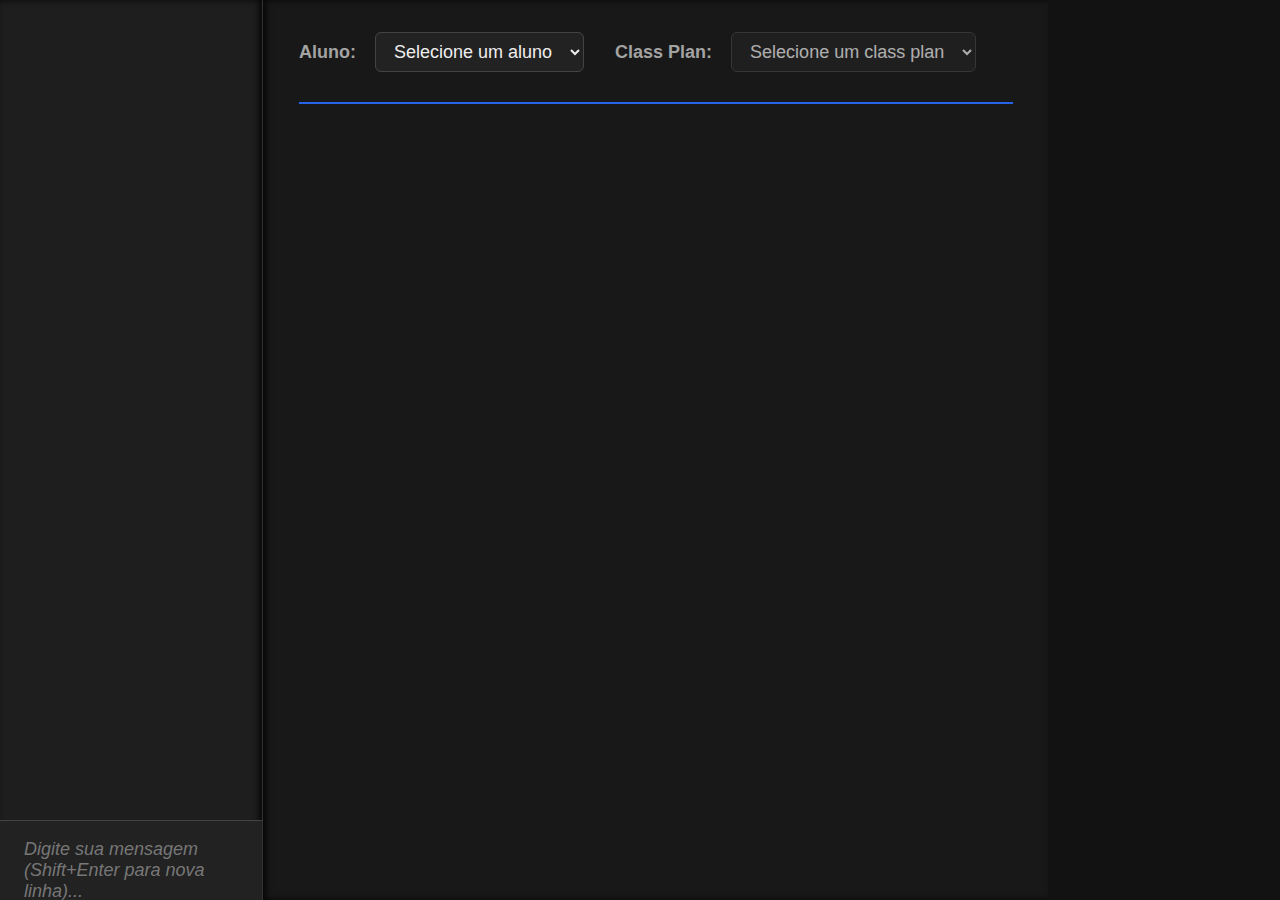
<file: english.html>
<!DOCTYPE html>
<html lang="pt-BR">
<head>
<meta charset="UTF-8" />
<meta name="viewport" content="width=device-width, initial-scale=1" />
<title>Chat IA e Dados Supabase Hierárquico - Layout Fixo</title>
<style>
  /* Reset e base */
  body, html {
    margin: 0; padding: 0; height: 100vh; font-family: 'Segoe UI', Tahoma, Geneva, Verdana, sans-serif;
    display: flex; overflow: hidden;
    background: #121212; /* fundo escuro */
    color: #e0e0e0; /* texto claro */
  }

  /* Container Chat - largura fixa 25%, fundo mais escuro */
  #chat-container {
    flex: 0 0 25%;
    max-width: 25%;
    min-width: 25%;
    border-right: 1px solid #333;
    display: flex;
    flex-direction: column;
    background: #1e1e1e;
    box-shadow: inset -3px 0 6px rgba(0,0,0,0.8);
    overflow: hidden;
  }

  #chat-messages {
    flex-grow: 1;
    padding: 24px 28px;
    overflow-y: auto;
    max-width: 100%;
    word-wrap: break-word;
    box-sizing: border-box;
    scrollbar-width: thin;
    scrollbar-color: #555 transparent;
    font-size: 18px;
    line-height: 1.6;
    color: #f0f0f0;
  }

  #chat-messages::-webkit-scrollbar {
    width: 8px;
  }
  #chat-messages::-webkit-scrollbar-thumb {
    background-color: #555;
    border-radius: 4px;
  }

  .message {
    margin-bottom: 18px;
    max-width: 100%;
    padding: 16px 22px;
    border-radius: 24px;
    white-space: pre-wrap;
    box-shadow: 0 3px 8px rgba(0,0,0,0.7);
    font-size: 18px;
    line-height: 1.5;
    word-wrap: break-word;
    word-break: break-word;
    box-sizing: border-box;
    transition: background-color 0.3s ease;
  }
  .message.user {
    background-color: #2563eb; /* azul vibrante */
    color: #f0f0f0;
    align-self: flex-end;
    border-bottom-right-radius: 6px;
    text-align: right;
    box-shadow: 0 3px 8px rgba(37, 99, 235, 0.6);
  }
  .message.ia {
    background-color: #2c2c2c;
    color: #ccc;
    align-self: flex-start;
    border-bottom-left-radius: 6px;
    text-align: left;
    box-shadow: 0 3px 8px rgba(60,60,60,0.7);
  }

  #chat-input {
    width: 100%;
    box-sizing: border-box;
    border: none;
    border-top: 1px solid #444;
    padding: 18px 24px;
    font-size: 18px;
    resize: none;
    height: 80px;
    font-family: 'Segoe UI', Tahoma, Geneva, Verdana, sans-serif;
    color: #eee;
    background-color: #222;
    transition: background-color 0.3s ease, border-color 0.3s ease;
    max-width: 100%;
    overflow-wrap: break-word;
  }
  #chat-input:focus {
    outline: none;
    background-color: #333;
    border-top: 2px solid #2563eb;
    box-shadow: 0 -3px 6px rgba(37,99,235,0.5);
  }
  #chat-input::placeholder {
    color: #777;
    font-style: italic;
  }

  /* Container principal dados - largura fixa 75%, fundo escuro */
  #data-container {
    flex: 0 0 75%;
    max-width: 75%;
    min-width: 75%;
    padding: 32px 36px;
    overflow-y: auto;
    overflow-x: hidden;
    background: #181818;
    box-shadow: inset 3px 0 6px rgba(0,0,0,0.8);
    box-sizing: border-box;
    display: flex;
    flex-direction: column;
    color: #ddd;
    font-size: 18px;
    line-height: 1.5;
  }

  /* Header com dropdowns */
  #header-section {
    margin-bottom: 24px;
    border-bottom: 2px solid #2563eb;
    padding-bottom: 12px;
  }
  #header-section label {
    font-weight: 700;
    margin-right: 14px;
    color: #a3a3a3;
    font-size: 18px;
  }
  #header-section select {
    margin-right: 26px;
    padding: 8px 14px;
    font-size: 18px;
    border-radius: 6px;
    border: 1px solid #444;
    background: #222;
    color: #eee;
    transition: border-color 0.3s ease;
  }
  #header-section select:focus {
    outline: none;
    border-color: #2563eb;
    box-shadow: 0 0 6px #2563eb;
  }
  #class-plan-description {
    margin-top: 12px;
    font-size: 18px;
    color: #bbb;
  }

  /* Abas principais */
  .tabs {
    display: flex;
    border-bottom: 2px solid #444;
    margin-bottom: 16px;
  }
  .tab {
    padding: 14px 26px;
    cursor: pointer;
    user-select: none;
    border-bottom: 3px solid transparent;
    font-weight: 700;
    color: #888;
    font-size: 18px;
    transition: border-color 0.3s ease, color 0.3s ease;
  }
  .tab.active {
    border-bottom-color: #2563eb;
    color: #58a6ff;
  }

  /* Sub-aba exercises */
  .sub-tabs {
    display: flex;
    border-bottom: 1px solid #444;
    margin-bottom: 16px;
  }
  .sub-tab {
    padding: 8px 18px;
    cursor: pointer;
    user-select: none;
    border-bottom: 2px solid transparent;
    font-weight: 700;
    color: #aaa;
    font-size: 17px;
    transition: border-color 0.3s ease, color 0.3s ease;
  }
  .sub-tab.active {
    border-bottom-color: #3b82f6;
    color: #58a6ff;
  }

  /* Conteúdo das classes e exercícios */
  #tab-content {
    flex-grow: 1;
    overflow-y: auto;
    max-width: 100%;
  }
  .class-item, .exercise-item {
    padding: 14px 18px;
    border: 1px solid #444;
    border-radius: 8px;
    margin-bottom: 12px;
    cursor: pointer;
    background: #222;
    transition: background-color 0.3s ease, border-color 0.3s ease;
    max-width: 700px;
    word-wrap: break-word;
    overflow-wrap: break-word;
    font-size: 18px;
    color: #ddd;
  }
  .class-item:hover, .exercise-item:hover {
    background-color: #2c2c2c;
    border-color: #3b82f6;
  }
  .class-item.active, .exercise-item.active {
    background-color: #2563eb;
    border-color: #3b82f6;
    color: #f0f0f0;
    font-weight: 700;
  }

  /* Conteúdo da classe exibido abaixo do título */
  #class-content-display {
    margin: 12px 0 26px 0;
    padding: 18px 22px;
    border: 1px solid #444;
    border-radius: 8px;
    background: #1f40ff1a;
    max-width: 700px;
    white-space: pre-wrap;
    word-wrap: break-word;
    color: #aaddff;
    font-size: 18px;
  }

  /* Player e upload */
  #audio-player {
    width: 100%;
    margin-top: 14px;
    outline: none;
    max-width: 700px;
    border-radius: 8px;
    background: #222;
  }
  #upload-section {
    margin-top: 20px;
    display: flex;
    align-items: center;
    gap: 14px;
    max-width: 700px;
  }
  #upload-section input[type="text"] {
    flex-grow: 1;
    padding: 10px 14px;
    font-size: 16px;
    border: 1px solid #444;
    border-radius: 6px;
    background: #222;
    color: #ddd;
  }
  #upload-section input[type="file"] {
    font-size: 16px;
    color: #ddd;
  }
  #upload-button {
    padding: 10px 20px;
    background-color: #2563eb;
    color: white;
    border: none;
    border-radius: 8px;
    cursor: pointer;
    font-weight: 700;
    font-size: 16px;
    transition: background-color 0.3s ease;
  }
  #upload-button:disabled {
    background-color: #587fcf80;
    cursor: not-allowed;
  }
  #upload-button:hover:not(:disabled) {
    background-color: #1959c7;
  }
  #upload-status {
    margin-top: 14px;
    font-size: 16px;
    color: #58a6ff;
    max-width: 700px;
  }

  /* Cabeçalhos do exercício */
  #exercise-details h4 {
    margin: 0 0 12px 0;
    font-weight: 700;
    color: #58a6ff;
  }
  #exercise-details ul {
    padding-left: 20px;
    margin: 0;
    color: #ccc;
    font-size: 17px;
  }
  #exercise-details li {
    margin-bottom: 6px;
  }
</style>
</head>
<body>

<div id="chat-container">
  <div id="chat-messages"></div>
  <textarea id="chat-input" placeholder="Digite sua mensagem (Shift+Enter para nova linha)..."></textarea>
</div>

<div id="data-container">
  <div id="header-section">
    <label for="student-select">Aluno:</label>
    <select id="student-select">
      <option value="">Selecione um aluno</option>
    </select>

    <label for="class-plan-select">Class Plan:</label>
    <select id="class-plan-select" disabled>
      <option value="">Selecione um class plan</option>
    </select>

    <p id="class-plan-description"></p>
  </div>

  <div class="tabs" id="main-tabs" style="display:none;">
    <div class="tab" data-type="grammar">Grammar</div>
    <div class="tab" data-type="reading">Reading</div>
    <div class="tab" data-type="writing">Writing</div>
    <div class="tab" data-type="listening">Listening</div>
  </div>

  <div id="tab-content"></div>
</div>

<script>
  // Seu JS original permanece inalterado, pois só pediu melhoria visual
  // (Coloquei seu código JS original aqui para manter funcionalidade)
  // (Se quiser, posso ajudar a formatar o JS também!)
  
  // ... (seu código JS original permanece aqui, sem alteração) ...
  
  const SUPABASE_URL = 'https://htsorgukdbfuuypiuksm.supabase.co';
  const SUPABASE_KEY = 'sb_publishable_8bpn_JEYZU2YzVMC5UK3CA_9Kn4LPdm';
  const headersSupabase = {
    'apikey': SUPABASE_KEY,
    'Authorization': 'Bearer ' + SUPABASE_KEY,
    'Content-Type': 'application/json',
  };

  let students = [];
  let classPlans = [];
  let classesByType = {};
  let exercisesByClass = {};
  let selectedStudentId = null;
  let selectedClassPlanId = null;
  let selectedMainTab = null;
  let selectedClassId = null;
  let selectedExerciseId = null;

  async function fetchTable(table, columns, filter = null) {
    let url = `${SUPABASE_URL}/rest/v1/${table}?select=${columns.join(',')}`;
    if (filter) url += `&${filter}`;
    try {
      const res = await fetch(url, { headers: headersSupabase });
      if (!res.ok) throw new Error(`Erro ao buscar ${table}: ${res.status}`);
      return await res.json();
    } catch (e) {
      console.error(e);
      return [];
    }
  }

  async function loadStudents() {
    students = await fetchTable('student', ['id', 'nome']);
    const studentSelect = document.getElementById('student-select');
    studentSelect.innerHTML = '<option value="">Selecione um aluno</option>';
    students.forEach(s => {
      const opt = document.createElement('option');
      opt.value = s.id;
      opt.textContent = s.nome;
      studentSelect.appendChild(opt);
    });
  }

  async function loadClassPlans(studentId) {
    classPlans = await fetchTable('class_plan', ['id', 'description'], `id_student=eq.${studentId}`);
    const classPlanSelect = document.getElementById('class-plan-select');
    classPlanSelect.innerHTML = '<option value="">Selecione um class plan</option>';
    if (classPlans.length === 0) {
      classPlanSelect.disabled = true;
      document.getElementById('class-plan-description').textContent = '';
      clearTabsAndContent();
      return;
    }
    classPlanSelect.disabled = false;
    classPlans.forEach(cp => {
      const opt = document.createElement('option');
      opt.value = cp.id;
      opt.textContent = cp.id;
      classPlanSelect.appendChild(opt);
    });
    document.getElementById('class-plan-description').textContent = '';
    clearTabsAndContent();
  }

  async function loadClasses(classPlanId) {
    const classes = await fetchTable('classes', ['id', 'type', 'title', 'content', 'audio_url'], `id_class_plan=eq.${classPlanId}`);
    classesByType = { grammar: [], reading: [], writing: [], listening: [] };
    classes.forEach(c => {
      if (classesByType[c.type]) classesByType[c.type].push(c);
    });
    selectedMainTab = 'grammar';
    selectedClassId = null;
    selectedExerciseId = null;
    renderTabs();
    renderTabContent();
  }

  async function loadExercises(classId) {
    if (!exercisesByClass[classId]) {
      const exercises = await fetchTable('exercises', ['id', 'question_1', 'question_2', 'question_3', 'question_4', 'question_5', 'question_6', 'question_7', 'question_8', 'question_9', 'question_10'], `id_class=eq.${classId}`);
      exercisesByClass[classId] = exercises;
    }
    return exercisesByClass[classId];
  }

  function clearTabsAndContent() {
    document.getElementById('main-tabs').style.display = 'none';
    document.getElementById('tab-content').innerHTML = '';
  }

  function renderTabs() {
    const tabs = document.getElementById('main-tabs');
    tabs.style.display = 'flex';
    Array.from(tabs.children).forEach(tab => {
      tab.classList.toggle('active', tab.dataset.type === selectedMainTab);
      tab.onclick = () => {
        if (selectedMainTab !== tab.dataset.type) {
          selectedMainTab = tab.dataset.type;
          selectedClassId = null;
          selectedExerciseId = null;
          renderTabs();
          renderTabContent();
        }
      };
    });
  }

  async function renderTabContent() {
    const container = document.getElementById('tab-content');
    container.innerHTML = '';

    const classes = classesByType[selectedMainTab] || [];
    if (classes.length === 0) {
      container.textContent = 'Nenhuma classe encontrada para esta categoria.';
      return;
    }

    // Lista de classes
    const classList = document.createElement('div');
    classes.forEach(c => {
      const div = document.createElement('div');
      div.className = 'class-item' + (selectedClassId === c.id ? ' active' : '');
      div.textContent = c.title;
      div.onclick = () => {
        if (selectedClassId !== c.id) {
          selectedClassId = c.id;
          selectedExerciseId = null;
          renderTabContent();
        }
      };
      classList.appendChild(div);
    });
    container.appendChild(classList);

    if (!selectedClassId) return;

    // Exibir conteúdo da classe para grammar e reading
    if (selectedMainTab === 'grammar' || selectedMainTab === 'reading') {
      const selectedClass = classes.find(c => c.id === selectedClassId);
      if (selectedClass) {
        let contentDiv = document.getElementById('class-content-display');
        if (!contentDiv) {
          contentDiv = document.createElement('div');
          contentDiv.id = 'class-content-display';
          container.appendChild(contentDiv);
        }
        contentDiv.textContent = selectedClass.content || '(sem conteúdo)';
      }
    } else {
      // Remover conteúdo da classe se existir e aba não for grammar/reading
      const oldContentDiv = document.getElementById('class-content-display');
      if (oldContentDiv) oldContentDiv.remove();
    }

    // Sub-aba exercises (única sub-aba)
    const subTabs = document.createElement('div');
    subTabs.className = 'sub-tabs';
    const exercisesTab = document.createElement('div');
    exercisesTab.className = 'sub-tab active';
    exercisesTab.textContent = 'Exercises';
    subTabs.appendChild(exercisesTab);
    container.appendChild(subTabs);

    // Conteúdo dos exercícios
    const exercises = await loadExercises(selectedClassId);
    if (exercises.length === 0) {
      const p = document.createElement('p');
      p.textContent = 'Nenhum exercício encontrado para esta classe.';
      container.appendChild(p);
      return;
    }

    const exerciseList = document.createElement('div');
    exercises.forEach(ex => {
      const div = document.createElement('div');
      div.className = 'exercise-item' + (selectedExerciseId === ex.id ? ' active' : '');
      div.textContent = `Exercise ID: ${ex.id}`;
      div.onclick = () => {
        if (selectedExerciseId !== ex.id) {
          selectedExerciseId = ex.id;
          renderExerciseDetails(container, ex);
        }
      };
      exerciseList.appendChild(div);
    });
    container.appendChild(exerciseList);

    // Se já tiver exercício selecionado, mostrar detalhes
    if (selectedExerciseId) {
      const ex = exercises.find(e => e.id === selectedExerciseId);
      if (ex) renderExerciseDetails(container, ex);
    }
  }

  function renderExerciseDetails(container, exercise) {
    // Remove detalhes anteriores
    const oldDetails = document.getElementById('exercise-details');
    if (oldDetails) oldDetails.remove();

    const detailsDiv = document.createElement('div');
    detailsDiv.id = 'exercise-details';
    detailsDiv.style.marginTop = '20px';
    detailsDiv.style.border = '1px solid #444';
    detailsDiv.style.borderRadius = '8px';
    detailsDiv.style.padding = '16px 22px';
    detailsDiv.style.background = '#222';
    detailsDiv.style.maxWidth = '700px';
    detailsDiv.style.color = '#ddd';

    const title = document.createElement('h4');
    title.textContent = `Perguntas do Exercício ID: ${exercise.id}`;
    detailsDiv.appendChild(title);

    const ul = document.createElement('ul');
    for (let i = 1; i <= 10; i++) {
      const qKey = `question_${i}`;
      const qText = exercise[qKey] || '(vazio)';
      const li = document.createElement('li');
      li.textContent = `${qKey}: ${qText}`;
      ul.appendChild(li);
    }
    detailsDiv.appendChild(ul);

    // Se aba listening, mostrar player e upload
    if (selectedMainTab === 'listening') {
      const selectedClass = classesByType.listening.find(c => c.id === selectedClassId);
      if (selectedClass) {
        const audio = document.createElement('audio');
        audio.id = 'audio-player';
        audio.controls = true;
        audio.src = selectedClass.audio_url || '';
        detailsDiv.appendChild(audio);

        const uploadSection = document.createElement('div');
        uploadSection.id = 'upload-section';

        const inputFile = document.createElement('input');
        inputFile.type = 'file';
        inputFile.accept = 'audio/*';

        const inputName = document.createElement('input');
        inputName.type = 'text';
        inputName.placeholder = 'Nome do arquivo (ex: audio_renomeado.mp3)';
        inputName.value = '';

        const uploadButton = document.createElement('button');
        uploadButton.id = 'upload-button';
        uploadButton.textContent = 'Upload para Bucket';
        uploadButton.disabled = true;

        const statusMsg = document.createElement('div');
        statusMsg.id = 'upload-status';

        inputFile.onchange = () => {
          uploadButton.disabled = !inputFile.files.length || !inputName.value.trim();
        };
        inputName.oninput = () => {
          uploadButton.disabled = !inputFile.files.length || !inputName.value.trim();
        };

        uploadButton.onclick = async () => {
          if (!inputFile.files.length) return;
          const file = inputFile.files[0];
          const fileName = inputName.value.trim();
          if (!fileName) {
            alert('Informe um nome válido para o arquivo.');
            return;
          }
          uploadButton.disabled = true;
          statusMsg.textContent = 'Enviando arquivo...';

          try {
            await uploadAudioFile(file, fileName);
            statusMsg.textContent = 'Upload realizado com sucesso!';
            await updateClassAudioUrl(selectedClass.id, fileName);
            selectedClass.audio_url = generatePublicUrl(fileName);
            audio.src = selectedClass.audio_url;
          } catch (e) {
            console.error(e);
            statusMsg.textContent = 'Erro no upload: ' + e.message;
          } finally {
            uploadButton.disabled = false;
          }
        };

        uploadSection.appendChild(inputFile);
        uploadSection.appendChild(inputName);
        uploadSection.appendChild(uploadButton);
        detailsDiv.appendChild(uploadSection);
        detailsDiv.appendChild(statusMsg);
      }
    }

    container.appendChild(detailsDiv);
  }

  function generatePublicUrl(fileName) {
    const bucket = 'mybucket'; // ajuste para seu bucket real
    return `${SUPABASE_URL}/storage/v1/object/public/${bucket}/${encodeURIComponent(fileName)}`;
  }

  async function uploadAudioFile(file, fileName) {
    const bucket = 'mybucket'; // ajuste para seu bucket real
    const url = `${SUPABASE_URL}/storage/v1/object/${bucket}/${encodeURIComponent(fileName)}`;

    const res = await fetch(url, {
      method: 'PUT',
      headers: {
        'Authorization': 'Bearer ' + SUPABASE_KEY,
        'Content-Type': file.type,
      },
      body: file,
    });
    if (!res.ok) {
      throw new Error(`Falha no upload: ${res.statusText}`);
    }
  }

  async function updateClassAudioUrl(classId, fileName) {
    const publicUrl = generatePublicUrl(fileName);
    const url = `${SUPABASE_URL}/rest/v1/classes?id=eq.${classId}`;
    const body = JSON.stringify({ audio_url: publicUrl });

    const res = await fetch(url, {
      method: 'PATCH',
      headers: headersSupabase,
      body,
    });
    if (!res.ok) {
      throw new Error(`Falha ao atualizar audio_url: ${res.statusText}`);
    }
  }

  // Chat - mantém seu código original
  const chatMessagesDiv = document.getElementById('chat-messages');
  const chatInput = document.getElementById('chat-input');

  function addMessage(sender, text) {
    const div = document.createElement('div');
    div.className = 'message ' + sender;
    div.textContent = text;
    chatMessagesDiv.appendChild(div);
    chatMessagesDiv.scrollTop = chatMessagesDiv.scrollHeight;
  }

  async function sendMessage() {
    const text = chatInput.value.trim();
    if (!text) return;
    addMessage('user', text);
    chatInput.value = '';

    try {
      const res = await fetch('https://powerfulkiwi-n8n.cloudfy.live/webhook/english_page', {
        method: 'POST',
        headers: { 'Content-Type': 'application/json' },
        body: JSON.stringify({ message: text }),
      });
      if (!res.ok) {
        addMessage('ia', 'Erro na resposta do agente IA.');
        return;
      }
      const data = await res.json();
      const output = data.output || 'Resposta vazia do agente IA.';
      addMessage('ia', output);
    } catch (e) {
      addMessage('ia', 'Falha na comunicação com o agente IA.');
    }
  }

  chatInput.addEventListener('keydown', (e) => {
    if (e.key === 'Enter' && !e.shiftKey) {
      e.preventDefault();
      sendMessage();
    }
  });

  // Eventos dos selects
  document.getElementById('student-select').addEventListener('change', async (e) => {
    selectedStudentId = e.target.value;
    selectedClassPlanId = null;
    document.getElementById('class-plan-description').textContent = '';
    document.getElementById('class-plan-select').innerHTML = '<option value="">Selecione um class plan</option>';
    document.getElementById('class-plan-select').disabled = true;
    clearTabsAndContent();
    if (selectedStudentId) {
      await loadClassPlans(selectedStudentId);
    }
  });

  document.getElementById('class-plan-select').addEventListener('change', async (e) => {
    selectedClassPlanId = e.target.value;
    document.getElementById('class-plan-description').textContent = '';
    clearTabsAndContent();
    if (selectedClassPlanId) {
      const cp = classPlans.find(cp => cp.id === selectedClassPlanId);
      if (cp) {
        document.getElementById('class-plan-description').textContent = cp.description;
      }
      await loadClasses(selectedClassPlanId);
    }
  });

  window.onload = loadStudents;
</script>

</body>
</html>
</file>
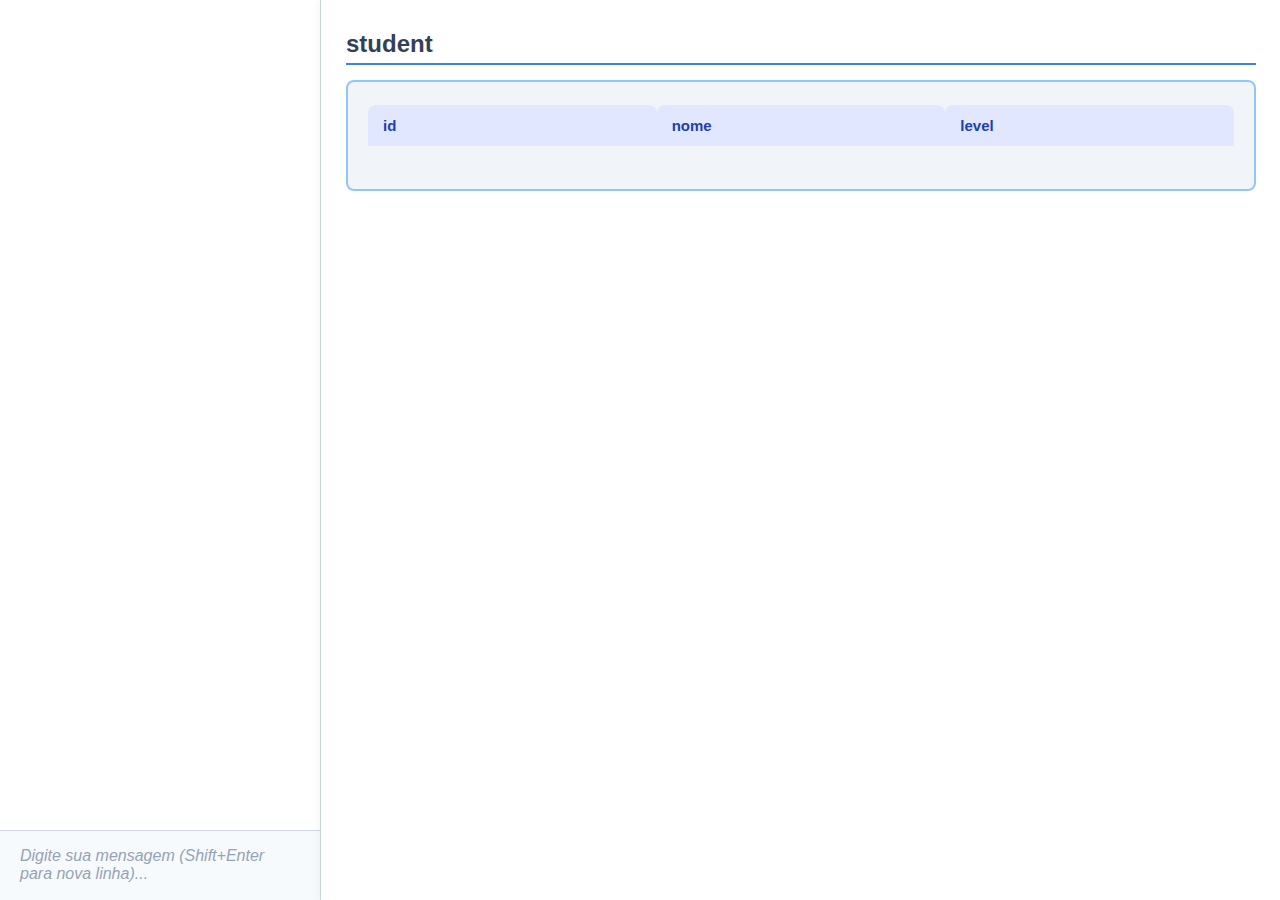
<file: idioma.html>
<!DOCTYPE html>
<html lang="pt-BR">
<head>
<meta charset="UTF-8" />
<meta name="viewport" content="width=device-width, initial-scale=1" />
<title>Chat IA e Dados Supabase Hierárquico - Layout Fixo</title>
<style>
  /* Reset básico */
  body, html {
    margin: 0; padding: 0; height: 100vh; font-family: 'Segoe UI', Tahoma, Geneva, Verdana, sans-serif;
    display: flex; overflow: hidden; background: #f0f4f8;
    color: #333;
  }

  /* Container do chat */
  #chat-container {
    flex: 0 0 25%;
    max-width: 25%;
    min-width: 25%;
    border-right: 1px solid #d1d9e6;
    display: flex;
    flex-direction: column;
    background: #ffffff;
    box-shadow: 2px 0 8px rgba(0,0,0,0.05);
    overflow: hidden;
  }

  /* Área de mensagens */
  #chat-messages {
    flex-grow: 1;
    padding: 20px;
    overflow-y: auto;
    max-width: 100%;
    word-wrap: break-word;
    box-sizing: border-box;
    scrollbar-width: thin;
    scrollbar-color: #a0aec0 transparent;
  }
  #chat-messages::-webkit-scrollbar {
    width: 8px;
  }
  #chat-messages::-webkit-scrollbar-thumb {
    background-color: #a0aec0;
    border-radius: 4px;
  }

  /* Mensagens */
  .message {
    margin-bottom: 14px;
    max-width: 100%;
    padding: 12px 18px;
    border-radius: 20px;
    white-space: pre-wrap;
    box-shadow: 0 2px 6px rgba(0,0,0,0.07);
    font-size: 15px;
    line-height: 1.4;
    word-wrap: break-word;
    word-break: break-word;
    box-sizing: border-box;
    transition: background-color 0.3s ease;
  }
  .message.user {
    background-color: #3b82f6;
    color: white;
    align-self: flex-end;
    border-bottom-right-radius: 4px;
    text-align: right;
  }
  .message.ia {
    background-color: #e2e8f0;
    color: #2d3748;
    align-self: flex-start;
    border-bottom-left-radius: 4px;
    text-align: left;
  }

  /* Input do chat */
  #chat-input {
    width: 100%;
    box-sizing: border-box;
    border: none;
    border-top: 1px solid #d1d9e6;
    padding: 16px 20px;
    font-size: 16px;
    resize: none;
    height: 70px;
    font-family: 'Segoe UI', Tahoma, Geneva, Verdana, sans-serif;
    color: #2d3748;
    background-color: #f7fafc;
    transition: background-color 0.3s ease, border-color 0.3s ease;
    max-width: 100%;
    overflow-wrap: break-word;
  }
  #chat-input:focus {
    outline: none;
    background-color: #ffffff;
    border-top: 1px solid #3b82f6;
    box-shadow: 0 -2px 4px rgba(59,130,246,0.3);
  }
  #chat-input::placeholder {
    color: #94a3b8;
    font-style: italic;
  }

  /* Container dos dados */
  #data-container {
  flex: 1 1 auto;
  max-width: 75%;
  min-width: 75%;
  padding: 30px 25px;
  overflow-y: auto;
  overflow-x: hidden; /* bloqueia scroll horizontal */
  background: #ffffff;
  box-shadow: -2px 0 8px rgba(0,0,0,0.05);
  box-sizing: border-box;
}
  #data-container::-webkit-scrollbar {
    width: 8px;
  }
  #data-container::-webkit-scrollbar-thumb {
    background-color: #a0aec0;
    border-radius: 4px;
  }

  /* Títulos */
  h2 {
    margin-top: 0;
    margin-bottom: 15px;
    font-weight: 700;
    font-size: 24px;
    color: #334155;
    border-bottom: 2px solid #3b82f6;
    padding-bottom: 5px;
    user-select: none;
  }

  h3 {
    margin-top: 20px;
    margin-bottom: 10px;
    color: #475569;
    font-weight: 600;
    font-size: 18px;
  }

  /* Tabelas */
  table {
  width: 100%;
  table-layout: fixed; /* largura fixa das colunas proporcional ao container */
  border-collapse: separate;
  border-spacing: 0 8px;
  margin-bottom: 20px;
  font-size: 15px;
  color: #334155;
  word-wrap: break-word;
  word-break: break-word;
}

th, td {
  padding: 12px 15px;
  overflow-wrap: break-word;
  word-wrap: break-word;
  word-break: break-word;
  hyphens: auto;
  white-space: normal; /* permite quebra de linha */
}

/* Permitir seleção e cursor texto apenas na célula do ID */
td.id-copyable {
  user-select: text;
  cursor: text;
}

  thead th {
    background-color: #e0e7ff;
    font-weight: 700;
    color: #1e40af;
    text-align: left;
    border-top-left-radius: 8px;
    border-top-right-radius: 8px;
  }

  tbody tr {
    background-color: #f8fafc;
    box-shadow: 0 1px 3px rgb(0 0 0 / 0.1);
    border-radius: 8px;
  }

  tbody tr.clickable:hover {
    background-color: #dbeafe;
    cursor: pointer;
    box-shadow: 0 3px 6px rgba(59, 130, 246, 0.25);
    transition: background-color 0.3s ease, box-shadow 0.3s ease;
  }

  tbody tr td:first-child {
    border-radius: 8px 0 0 8px;
  }
  tbody tr td:last-child {
    border-radius: 0 8px 8px 0;
  }

  /* Containers separados para hierarquia - sem aninhamento */
  .hierarchy-container {
    width: 100%;
    margin-bottom: 30px;
    border: 2px solid #93c5fd;
    border-radius: 8px;
    padding: 15px 20px;
    background: #f1f5f9;
    box-sizing: border-box;
  }

  /* Novo card para perguntas */
  #exercise-questions-card {
    border: 2px solid #60a5fa;
    border-radius: 8px;
    background: #e0f2fe;
    padding: 15px 20px;
    margin-top: 10px;
    max-width: 600px;
    box-sizing: border-box;
  }
  #exercise-questions-card h4 {
    margin-top: 0;
    margin-bottom: 10px;
    color: #1e40af;
    font-weight: 700;
    font-size: 18px;
  }
  #exercise-questions-card ul {
    list-style-type: none;
    padding-left: 0;
    margin: 0;
  }
  #exercise-questions-card ul li {
    padding: 6px 0;
    border-bottom: 1px solid #bae6fd;
    color: #1e3a8a;
    font-size: 15px;
    word-break: break-word;
  }
</style>
</head>
<body>

<div id="chat-container">
  <div id="chat-messages"></div>
  <textarea id="chat-input" placeholder="Digite sua mensagem (Shift+Enter para nova linha)..."></textarea>
</div>

<div id="data-container">
  <h2>student</h2>
  <div id="student-table-container" class="hierarchy-container">
    <table id="table-student">
      <thead><tr><th>id</th><th>nome</th><th>level</th></tr></thead>
      <tbody></tbody>
    </table>
  </div>

  <!-- Containers separados para tabelas hierárquicas -->
  <div id="class-plan-container" class="hierarchy-container" style="display:none;">
    <h3>class_plan</h3>
    <!-- Tabela class_plan será inserida aqui -->
  </div>

  <div id="classes-container" class="hierarchy-container" style="display:none;">
    <h3>classes</h3>
    <!-- Tabela classes será inserida aqui -->
  </div>

  <div id="exercises-container" class="hierarchy-container" style="display:none;">
    <h3>exercises</h3>
    <!-- Tabela exercises será inserida aqui -->
    <!-- Card para perguntas será inserido aqui -->
  </div>
</div>

<script>
  const SUPABASE_URL = 'https://htsorgukdbfuuypiuksm.supabase.co';
  const SUPABASE_KEY = 'sb_publishable_8bpn_JEYZU2YzVMC5UK3CA_9Kn4LPdm';
  const WEBHOOK_IA = 'https://powerfulkiwi-n8n.cloudfy.live/webhook/english_page';

  const headersSupabase = {
    'apikey': SUPABASE_KEY,
    'Authorization': 'Bearer ' + SUPABASE_KEY,
    'Content-Type': 'application/json',
  };

  async function fetchTable(table, columns, filter = null) {
    let url = `${SUPABASE_URL}/rest/v1/${table}?select=${columns.join(',')}`;
    if (filter) {
      url += `&${filter}`;
    }
    try {
      const res = await fetch(url, { headers: headersSupabase });
      if (!res.ok) throw new Error(`Erro ao buscar ${table}: ${res.status}`);
      return await res.json();
    } catch (e) {
      console.error(e);
      return [];
    }
  }

  function createTable(columns, data, rowClickHandler = null) {
    const table = document.createElement('table');
    const thead = document.createElement('thead');
    const trHead = document.createElement('tr');
    columns.forEach(col => {
      const th = document.createElement('th');
      th.textContent = col;
      trHead.appendChild(th);
    });
    thead.appendChild(trHead);
    table.appendChild(thead);

    const tbody = document.createElement('tbody');
    data.forEach(row => {
      const tr = document.createElement('tr');
      if (rowClickHandler) {
        tr.classList.add('clickable');
        tr.addEventListener('click', () => rowClickHandler(row, tr));
      }
      columns.forEach(col => {
        const td = document.createElement('td');
        td.textContent = row[col] ?? '';
        if (col === 'id') {
          td.classList.add('id-copyable');
          td.addEventListener('click', (e) => {
            e.stopPropagation();
            navigator.clipboard.writeText(td.textContent).then(() => {
              td.style.backgroundColor = '#dbeafe';
              setTimeout(() => td.style.backgroundColor = '', 300);
            });
          });
        }
        tr.appendChild(td);
      });
      tbody.appendChild(tr);
    });
    table.appendChild(tbody);
    return table;
  }

  function clearElement(el) {
    while (el.firstChild) el.removeChild(el.firstChild);
  }

  // Limpa e oculta containers hierárquicos
  function clearHierarchyContainers() {
    ['class-plan-container', 'classes-container', 'exercises-container'].forEach(id => {
      const container = document.getElementById(id);
      clearElement(container);
      container.style.display = 'none';
    });
  }

  async function loadStudents() {
    const students = await fetchTable('student', ['id', 'nome', 'level']);
    const tbody = document.querySelector('#table-student tbody');
    clearElement(tbody);
    clearHierarchyContainers();

    students.forEach(student => {
      const tr = document.createElement('tr');
      tr.classList.add('clickable');
      tr.dataset.studentId = student.id;

      tr.innerHTML = `
        <td class="id-copyable">${student.id}</td>
        <td>${student.nome}</td>
        <td>${student.level}</td>
      `;

      const tdId = tr.querySelector('td.id-copyable');
      tdId.addEventListener('click', (e) => {
        e.stopPropagation();
        navigator.clipboard.writeText(tdId.textContent).then(() => {
          tdId.style.backgroundColor = '#dbeafe';
          setTimeout(() => tdId.style.backgroundColor = '', 300);
        });
      });

      tr.addEventListener('click', async () => {
        clearHierarchyContainers();
        // Carregar class_plan do estudante clicado
        const classPlans = await fetchTable('class_plan', ['id', 'description'], `id_student=eq.${student.id}`);
        const containerCP = document.getElementById('class-plan-container');
        clearElement(containerCP);
        containerCP.style.display = 'block';

        const h3 = document.createElement('h3');
        h3.textContent = 'class_plan';
        containerCP.appendChild(h3);

        if (classPlans.length === 0) {
          const p = document.createElement('p');
          p.textContent = 'Nenhum class_plan encontrado para este estudante.';
          containerCP.appendChild(p);
          document.getElementById('classes-container').style.display = 'none';
          document.getElementById('exercises-container').style.display = 'none';
          return;
        }

        const tableCP = createTable(['id', 'description'], classPlans, async (classPlanRow) => {
          // Ao clicar em class_plan, carregar classes
          const classes = await fetchTable('classes', ['id', 'type', 'title', 'description'], `id_class_plan=eq.${classPlanRow.id}`);
          const containerClasses = document.getElementById('classes-container');
          clearElement(containerClasses);
          containerClasses.style.display = 'block';

          const h3Classes = document.createElement('h3');
          h3Classes.textContent = 'classes';
          containerClasses.appendChild(h3Classes);

          if (classes.length === 0) {
            const p = document.createElement('p');
            p.textContent = 'Nenhuma classe encontrada para este class_plan.';
            containerClasses.appendChild(p);
            document.getElementById('exercises-container').style.display = 'none';
            return;
          }

          const tableClasses = createTable(['id', 'type', 'title', 'description'], classes, async (classRow) => {
            // Ao clicar em classe, carregar exercises
            const urlExercises = `${SUPABASE_URL}/rest/v1/exercises?select=id,type,question_1,question_2,question_3,question_4,question_5,question_6,question_7,question_8,question_9,question_10&id_class=eq.${classRow.id}`;
            let exercisesFiltered = [];
            try {
              const resEx = await fetch(urlExercises, { headers: headersSupabase });
              if (resEx.ok) {
                exercisesFiltered = await resEx.json();
              }
            } catch (e) {
              console.error('Erro ao buscar exercises:', e);
            }

            const containerExercises = document.getElementById('exercises-container');
            clearElement(containerExercises);
            containerExercises.style.display = 'block';

            const h3Exercises = document.createElement('h3');
            h3Exercises.textContent = 'exercises';
            containerExercises.appendChild(h3Exercises);

            if (exercisesFiltered.length === 0) {
              const p = document.createElement('p');
              p.textContent = 'Nenhum exercício encontrado para esta classe.';
              containerExercises.appendChild(p);
              return;
            }

            // Criar tabela com colunas id e type
            const tableExercises = createTable(['id', 'type'], exercisesFiltered, (exerciseRow) => {
              // Ao clicar em exercício, mostrar card com perguntas
              showExerciseQuestionsCard(exerciseRow);
            });
            containerExercises.appendChild(tableExercises);

            // Remover card anterior se existir
            removeExerciseQuestionsCard();
          });

          containerClasses.appendChild(tableClasses);
          document.getElementById('exercises-container').style.display = 'none';
        });

        containerCP.appendChild(tableCP);
        document.getElementById('classes-container').style.display = 'none';
        document.getElementById('exercises-container').style.display = 'none';
      });

      tbody.appendChild(tr);
    });
  }

  function removeExerciseQuestionsCard() {
    const oldCard = document.getElementById('exercise-questions-card');
    if (oldCard) {
      oldCard.remove();
    }
  }

  function showExerciseQuestionsCard(exercise) {
    removeExerciseQuestionsCard();

    const containerExercises = document.getElementById('exercises-container');

    const card = document.createElement('div');
    card.id = 'exercise-questions-card';

    const title = document.createElement('h4');
    title.textContent = `Perguntas do exercício ID: ${exercise.id}`;
    card.appendChild(title);

    const ul = document.createElement('ul');

    for (let i = 1; i <= 10; i++) {
      const questionKey = `question_${i}`;
      const questionText = exercise[questionKey] ?? '(vazio)';
      const li = document.createElement('li');
      li.textContent = `${questionKey}: ${questionText}`;
      ul.appendChild(li);
    }

    card.appendChild(ul);
    containerExercises.appendChild(card);
  }

  const chatMessagesDiv = document.getElementById('chat-messages');
  const chatInput = document.getElementById('chat-input');

  function addMessage(sender, text) {
    const div = document.createElement('div');
    div.className = 'message ' + sender;
    div.textContent = text;
    chatMessagesDiv.appendChild(div);
    chatMessagesDiv.scrollTop = chatMessagesDiv.scrollHeight;
  }

  async function sendMessage() {
    const text = chatInput.value.trim();
    if (!text) return;
    addMessage('user', text);
    chatInput.value = '';

    try {
      const res = await fetch(WEBHOOK_IA, {
        method: 'POST',
        headers: { 'Content-Type': 'application/json' },
        body: JSON.stringify({ message: text }),
      });
      if (!res.ok) {
        addMessage('ia', 'Erro na resposta do agente IA.');
        return;
      }
      const data = await res.json();
      const output = data.output || 'Resposta vazia do agente IA.';
      addMessage('ia', output);
    } catch (e) {
      addMessage('ia', 'Falha na comunicação com o agente IA.');
    }
  }

  chatInput.addEventListener('keydown', (e) => {
    if (e.key === 'Enter' && !e.shiftKey) {
      e.preventDefault();
      sendMessage();
    }
  });

  window.onload = loadStudents;
</script>

</body>
</html>
</file>
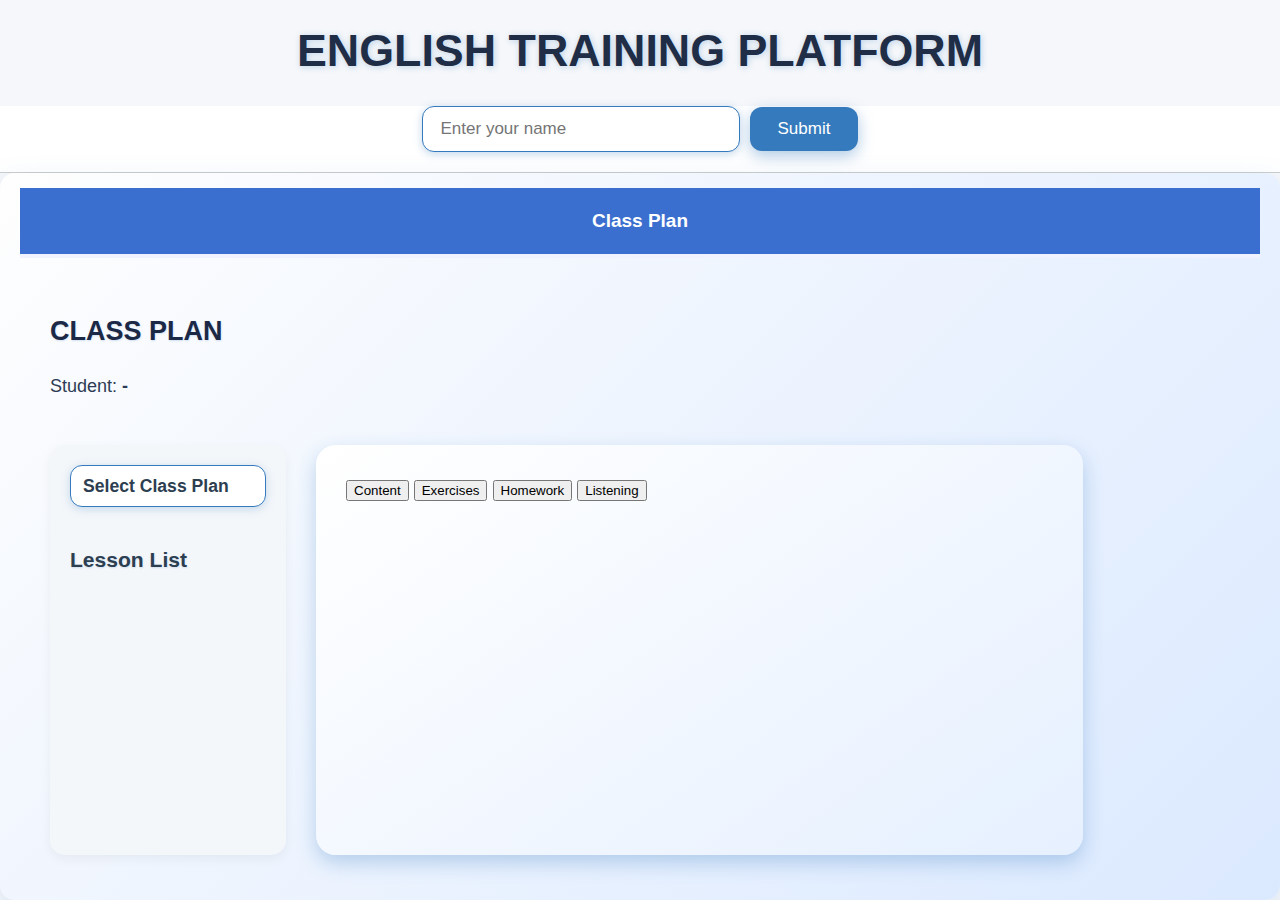
<file: student_page.html>
<!DOCTYPE html>
<html lang="en">
<head>
  <meta charset="UTF-8" />
  <meta name="viewport" content="width=device-width, initial-scale=1" />
  <title>ENGLISH TRAINING PLATFORM</title>
  <style>
    html, body {
      height: 100%;
      margin: 0;
      font-family: 'Segoe UI', Tahoma, Geneva, Verdana, sans-serif;
      background-color: #f5f7fa;
      color: #34495e;
    }
    body {
      display: flex;
      flex-direction: column;
      min-height: 100vh;
    }
    h1 {
      text-align: center;
      font-weight: 900;
      color: #1f2d47;
      margin: 25px 0 30px 0;
      text-shadow: 1px 1px 6px rgba(53, 122, 189, 0.3);
      font-size: 2.8rem;
    }
    .container {
      flex: 1;
      display: flex;
      flex-direction: column;
      background: linear-gradient(135deg, #fefefe, #dbe9ff);
      border-radius: 15px;
      box-shadow: 0 10px 30px rgba(53, 122, 189, 0.15);
      overflow: hidden;
      width: 100vw;
      height: 100%;
      padding: 15px 20px;
      box-sizing: border-box;
    }
    nav.tabs-main {
      display: flex;
      background: #2c3e50;
      flex-shrink: 0;
      overflow-x: auto;
    }
    nav.tabs-main button {
      flex: 1;
      padding: 22px 10px;
      border: none;
      font-size: 19px;
      font-weight: 700;
      cursor: pointer;
      transition: background 0.3s, border-color 0.3s, color 0.3s;
      color: #a8c4ff;
      background: #26415a;
      border-bottom: 4px solid transparent;
      box-shadow: inset 0 -2px 6px rgba(53, 122, 189, 0.3);
    }
    nav.tabs-main button.active {
      background: #3a6fcf;
      color: white;
      border-bottom: 4px solid #f0f3ff;
      box-shadow: 0 4px 15px rgba(53, 122, 189, 0.6);
    }
    nav.tabs-main button:hover:not(.active) {
      background: #2e58a0;
      color: #dbe7ff;
    }
    section.tab-content {
      padding: 30px;
      flex: 1;
      overflow-y: auto;
      display: flex;
      flex-direction: column;
      height: calc(100vh - 160px);
      box-sizing: border-box;
      font-size: 18px; /* Aumenta tamanho da fonte do conteúdo da aba */
      line-height: 1.6;
    }
    #content-classplan h2 {
      font-weight: 800;
      color: #1b2946;
      margin-bottom: 10px;
      text-shadow: 0.5px 0.5px 2px rgba(53, 122, 189, 0.2);
    }
    #content-classplan p {
      font-size: 18px; /* Aumenta tamanho da fonte do parágrafo */
      color: #2e3b56;
      margin-bottom: 25px;
      line-height: 1.6;
    }
    #content-classplan {
      display: flex;
      flex-direction: column;
      height: 100%;
      box-sizing: border-box;
      gap: 20px;
    }
    #content-classplan > div.wrapper {
      display: flex;
      width: 100%;
      height: calc(100% - 80px);
      gap: 30px;
      box-sizing: border-box;
    }
    #content-classplan > div:first-child {
      width: 100%;
      box-sizing: border-box;
    }
    #content-classplan > div.wrapper > .lesson-list {
      width: 20%;
      flex-shrink: 0;
      background: #f4f7fa;
      border-radius: 15px;
      box-shadow: 0 4px 12px rgba(0,0,0,0.05);
      padding: 20px;
      overflow-y: auto;
      box-sizing: border-box;
      display: flex;
      flex-direction: column;
    }
    #content-classplan > div.wrapper > .lesson-list h3 {
      margin-bottom: 15px;
      color: #2c3e50;
      font-weight: 800;
      text-shadow: 0.5px 0.5px 2px rgba(53, 122, 189, 0.2);
    }
    #class-plan-dropdown-container {
      margin-bottom: 15px;
    }
    #class-plan-dropdown {
      width: 100%;
      padding: 10px 12px;
      font-size: 1.1rem;
      font-weight: 700;
      border-radius: 12px;
      border: 1.5px solid #357ABD;
      box-shadow: 0 2px 10px rgba(53, 122, 189, 0.25);
      cursor: pointer;
      box-sizing: border-box;
      user-select: none;
      background-color: white;
      color: #2c3e50;
      appearance: none;
    }
    #lesson-list button {
      width: 100%;
      margin-bottom: 10px;
      padding: 12px 16px;
      border: none;
      background-color: #e4eaff;
      border-radius: 12px;
      cursor: pointer;
      text-align: left;
      font-size: 1.1rem;
      font-weight: 700;
      color: #2c3e50;
      transition: background-color 0.3s, box-shadow 0.3s;
      box-shadow: 0 3px 6px rgba(53, 122, 189, 0.1);
    }
    #lesson-list button.active,
    #lesson-list button:hover {
      background-color: #2a65b8;
      color: white;
      box-shadow: 0 5px 15px rgba(53, 122, 189, 0.5);
    }
    #content-classplan > div.wrapper > .lesson-content {
      width: 65%;
      flex-shrink: 0;
      background: linear-gradient(145deg, #ffffff, #e6f0ff);
      border-radius: 20px;
      box-shadow: 0 8px 20px rgba(53, 122, 189, 0.3);
      padding: 30px;
      display: flex;
      flex-direction: column;
      overflow-y: auto;
      transition: box-shadow 0.3s ease;
      box-sizing: border-box;
      font-size: 18px; /* Aumenta tamanho da fonte do conteúdo da lição */
      line-height: 1.6;
    }
    #content-classplan > div.wrapper > .lesson-content:hover {
      box-shadow: 0 12px 28px rgba(53, 122, 189, 0.5);
    }
    /* Botões das sub-abas com classe */
    #content-classplan > div.lesson-content nav.sub-tabs button.subtab-button {
      flex: 1;
      padding: 14px 0;
      border: none;
      border-radius: 15px;
      cursor: pointer;
      font-weight: 700;
      font-size: 16px;
      background: linear-gradient(145deg, #d0d9ff, #a5b8ff);
      color: #1f2d47;
      box-shadow: 0 6px 10px rgba(53, 122, 189, 0.25);
      transition: background 0.4s, box-shadow 0.4s, color 0.4s, transform 0.3s;
      user-select: none;
    }
    #content-classplan > div.lesson-content nav.sub-tabs button.subtab-button:hover:not(.active) {
      background: linear-gradient(145deg, #aec4ff, #7f9eff);
      box-shadow: 0 8px 20px rgba(53, 122, 189, 0.45);
      color: #0f1a2e;
      transform: translateY(-3px);
    }
    #content-classplan > div.lesson-content nav.sub-tabs button.subtab-button.active {
      background: linear-gradient(145deg, #2b55b0, #1a3a7c);
      color: #f0f4ff;
      box-shadow: 0 8px 25px rgba(40, 90, 143, 0.8);
      transform: translateY(-2px);
    }
    #content-classplan > div.lesson-content .content-text {
      font-size: 18px; /* Aumenta tamanho da fonte do texto da sub-aba content */
      line-height: 1.6;
      color: #34495e;
      flex: 1;
      overflow-y: auto;
    }
    /* Estilização para perguntas e inputs na aba exercises */
    .exercise-question {
      margin-bottom: 15px;
    }
    .exercise-question label {
      display: block;
      margin-bottom: 6px;
      font-weight: 600;
      font-size: 18px; /* Aumenta tamanho da fonte da pergunta */
      color: #2c3e50;
    }
    .exercise-question input[type="text"] {
      display: block;
      width: 100%;
      padding: 10px 14px;
      font-size: 16px;
      border-radius: 10px;
      border: 1.5px solid #357ABD;
      box-shadow: 0 2px 6px rgba(53, 122, 189, 0.2);
      box-sizing: border-box;
      transition: border-color 0.3s ease, box-shadow 0.3s ease;
    }
    .exercise-question input[type="text"]:focus {
      outline: none;
      border-color: #285a8f;
      box-shadow: 0 0 10px rgba(40, 90, 143, 0.5);
    }
    #btn-save-answers {
      margin-top: 20px;
      padding: 14px 28px;
      font-size: 18px;
      font-weight: 700;
      background-color: #357ABD;
      color: white;
      border: none;
      border-radius: 14px;
      cursor: pointer;
      box-shadow: 0 6px 18px rgba(53, 122, 189, 0.6);
      transition: background-color 0.3s ease, box-shadow 0.3s ease;
    }
    #btn-save-answers:hover {
      background-color: #285a8f;
      box-shadow: 0 8px 24px rgba(40, 90, 143, 0.8);
    }
    /* Chat container aprimorado */
    .chat-container {
      background: linear-gradient(145deg, #2c3e50, #4a6fa5);
      color: #f0f4ff;
      border-radius: 20px;
      display: flex;
      flex-direction: column;
      height: 100%;
      max-height: 100%;
      box-shadow: 0 8px 25px rgba(40, 90, 143, 0.7);
      padding: 20px;
      box-sizing: border-box;
      font-family: 'Segoe UI', Tahoma, Geneva, Verdana, sans-serif;
      font-size: 18px; /* Aumenta tamanho da fonte da aba homework */
      line-height: 1.5;
    }
    .chat-container h3 {
      margin: 0 0 20px 0;
      font-weight: 800;
      font-size: 1.8rem;
      text-shadow: 1px 1px 6px rgba(0, 0, 0, 0.4);
      user-select: none;
    }
    .chat-messages {
      flex: 1;
      overflow-y: auto;
      padding: 15px;
      border-radius: 15px;
      background: rgba(255, 255, 255, 0.1);
      box-shadow: inset 0 0 12px rgba(255,255,255,0.15);
      margin-bottom: 20px;
      scrollbar-width: thin;
      scrollbar-color: #a5b8ff transparent;
      font-size: 18px;
      line-height: 1.4;
    }
    .chat-messages::-webkit-scrollbar {
      width: 8px;
    }
    .chat-messages::-webkit-scrollbar-thumb {
      background-color: #a5b8ff;
      border-radius: 10px;
    }
    .chat-message {
      margin-bottom: 15px;
      padding: 12px 18px;
      border-radius: 20px;
      max-width: 75%;
      user-select: text;
      word-wrap: break-word;
    }
    .chat-message.user {
      background: linear-gradient(145deg, #adc8ff, #7a9dff);
      color: #1a2c4f;
      align-self: flex-end;
      box-shadow: 0 3px 10px rgba(53, 122, 189, 0.4);
      font-size: 18px;
      line-height: 1.4;
    }
    .chat-message.agent {
      background: linear-gradient(145deg, #4d6db3, #3451a1);
      color: #e1e8ff;
      align-self: flex-start;
      box-shadow: 0 3px 10px rgba(40, 90, 143, 0.7);
      font-size: 18px;
      line-height: 1.4;
    }
    .chat-input-area {
      display: flex;
      gap: 12px;
    }
    .chat-input-area input.chat-input {
      flex: 1;
      border-radius: 15px;
      border: none;
      padding: 14px 20px;
      font-size: 18px;
      outline: none;
      box-shadow: inset 0 0 8px rgba(255,255,255,0.3);
      background: rgba(255,255,255,0.15);
      color: #f0f4ff;
      transition: background 0.3s ease;
    }
    .chat-input-area input.chat-input::placeholder {
      color: rgba(240, 244, 255, 0.7);
    }
    .chat-input-area input.chat-input:focus {
      background: rgba(255,255,255,0.3);
    }
    .chat-input-area button.send-button {
      background: linear-gradient(145deg, #a5b8ff, #738eff);
      border: none;
      border-radius: 15px;
      padding: 0 24px;
      font-size: 1.1rem;
      font-weight: 700;
      color: #1a2c4f;
      cursor: pointer;
      box-shadow: 0 6px 15px rgba(53, 122, 189, 0.7);
      transition: background 0.3s ease, box-shadow 0.3s ease;
      user-select: none;
    }
    .chat-input-area button.send-button:hover {
      background: linear-gradient(145deg, #7a9dff, #4d6db3);
      color: #f0f4ff;
      box-shadow: 0 8px 20px rgba(40, 90, 143, 0.9);
    }
    #student-input-area {
      padding: 0 30px 20px 30px;
      background: #ffffff;
      display: flex;
      justify-content: center;
      align-items: center;
      gap: 10px;
      border-bottom: 1px solid #ccc;
      flex-shrink: 0;
    }
    #student-name {
      padding: 12px 18px;
      font-size: 17px;
      border-radius: 12px;
      border: 1.5px solid #357ABD;
      box-shadow: 0 2px 8px rgba(53, 122, 189, 0.3);
      width: 280px;
      transition: border-color 0.3s, box-shadow 0.3s;
    }
    #student-name:focus {
      border-color: #285a8f;
      box-shadow: 0 0 12px rgba(40, 90, 143, 0.6);
      outline: none;
    }
    #btn-submit-name {
      padding: 12px 28px;
      font-size: 17px;
      background-color: #357ABD;
      color: white;
      border: none;
      border-radius: 12px;
      cursor: pointer;
      transition: background-color 0.3s, box-shadow 0.3s;
      box-shadow: 0 5px 15px rgba(53, 122, 189, 0.4);
    }
    #btn-submit-name:hover {
      background-color: #285a8f;
      box-shadow: 0 7px 20px rgba(40, 90, 143, 0.7);
    }
    /* Scrollbars customizadas para áreas de rolagem */
    #content-classplan > div.wrapper > .lesson-list,
    #content-classplan > div.wrapper > .lesson-content {
      scrollbar-width: thin;
      scrollbar-color: #357ABD #e4e9f2;
    }
    #content-classplan > div.wrapper > .lesson-list::-webkit-scrollbar,
    #content-classplan > div.wrapper > .lesson-content::-webkit-scrollbar {
      width: 8px;
    }
    #content-classplan > div.wrapper > .lesson-list::-webkit-scrollbar-thumb,
    #content-classplan > div.wrapper > .lesson-content::-webkit-scrollbar-thumb {
      background-color: #357ABD;
      border-radius: 10px;
    }
    /* Audio player styling */
    .audio-player-container {
      margin-top: 15px;
      border-top: 1px solid #c2d0e4;
      padding-top: 15px;
    }
    audio {
      width: 100%;
      outline: none;
      border-radius: 8px;
      box-shadow: 0 2px 8px rgba(0,0,0,0.1);
    }
  </style>
</head>
<body>

  <h1>ENGLISH TRAINING PLATFORM</h1>

  <div id="student-input-area">
    <input type="text" id="student-name" placeholder="Enter your name" aria-label="Student name input" />
    <button id="btn-submit-name">Submit</button>
  </div>

  <div class="container">

    <nav class="tabs-main" role="tablist" aria-label="Main Tab">
      <button id="tab-classplan" class="active" role="tab" aria-selected="true" aria-controls="content-classplan" tabindex="0">Class Plan</button>
    </nav>

    <section id="content-classplan" class="tab-content" role="tabpanel" aria-labelledby="tab-classplan" tabindex="0">
      <div>
        <h2 id="classplan-description">CLASS PLAN</h2>
        <p>Student: <strong id="student-display-name">-</strong></p>
      </div>

      <div class="wrapper">
        <div class="lesson-list" aria-label="Lesson List">
          <div id="class-plan-dropdown-container">
            <select id="class-plan-dropdown" aria-label="Select Class Plan">
              <option value="">Select Class Plan</option>
            </select>
          </div>
          <h3>Lesson List</h3>
          <ul id="lesson-list" role="list">
            <!-- Dinâmico -->
          </ul>
        </div>
        <div class="lesson-content">
          <nav class="sub-tabs" role="tablist" aria-label="Lesson sub-tabs">
            <button data-tab="content" role="tab" aria-selected="true" tabindex="0" class="subtab-button active">Content</button>
            <button data-tab="exercises" role="tab" aria-selected="false" tabindex="-1" class="subtab-button">Exercises</button>
            <button data-tab="homework" role="tab" aria-selected="false" tabindex="-1" class="subtab-button">Homework</button>
            <button data-tab="listening" role="tab" aria-selected="false" tabindex="-1" class="subtab-button">Listening</button>
          </nav>
          <div id="tab-content-area" tabindex="0" style="margin-top: 20px; height: 100%; display: flex; flex-direction: column;">
            <!-- Conteúdo da sub-aba será renderizado aqui -->
          </div>
          <div class="audio-player-container" style="display:none;">
            <audio id="audio-player" controls></audio>
          </div>
        </div>
      </div>
    </section>

  </div>

  <script>
    const SUPABASE_URL = 'https://htsorgukdbfuuypiuksm.supabase.co/rest/v1';
    const SUPABASE_KEY = 'sb_publishable_8bpn_JEYZU2YzVMC5UK3CA_9Kn4LPdm';

    document.addEventListener('DOMContentLoaded', () => {
      const studentNameInput = document.getElementById('student-name');
      const btnSubmitName = document.getElementById('btn-submit-name');
      const studentDisplayName = document.getElementById('student-display-name');
      const classPlanDropdown = document.getElementById('class-plan-dropdown');
      const lessonListEl = document.getElementById('lesson-list');
      const tabButtons = document.querySelectorAll('.lesson-content nav.sub-tabs button.subtab-button');
      const tabContentArea = document.getElementById('tab-content-area');
      const audioPlayerContainer = document.querySelector('.audio-player-container');
      const audioPlayer = document.getElementById('audio-player');

      let currentStudent = null;
      let classPlans = [];
      let currentClassPlan = null;
      let lessons = [];
      let currentLesson = null;
      let exercises = [];

      btnSubmitName.addEventListener('click', async () => {
        const name = studentNameInput.value.trim();
        if (!name) {
          alert('Please enter your name.');
          return;
        }
        await loadStudentData(name);
      });

      classPlanDropdown.addEventListener('change', async () => {
        const selectedId = classPlanDropdown.value;
        currentClassPlan = classPlans.find(cp => cp.id === selectedId) || null;
        if (currentClassPlan) {
          await loadLessonsForClassPlan(currentClassPlan.id);
        } else {
          lessons = [];
          currentLesson = null;
          renderLessonList();
          clearTabContent();
        }
      });

      tabButtons.forEach(btn => {
        btn.addEventListener('click', () => {
          activateSubTab(btn.dataset.tab);
        });
      });

      async function fetchSupabase(endpoint, options = {}) {
        const url = `${SUPABASE_URL}/${endpoint}`;
        const headers = {
          'apikey': SUPABASE_KEY,
          'Authorization': `Bearer ${SUPABASE_KEY}`,
          'Content-Type': 'application/json',
          ...options.headers
        };
        const response = await fetch(url, { ...options, headers });
        if (!response.ok) {
          const errorText = await response.text();
          throw new Error(`Supabase error: ${response.status} ${response.statusText} - ${errorText}`);
        }
        return response.json();
      }

      async function loadStudentData(name) {
        try {
          const students = await fetchSupabase(`student?nome=ilike.*${encodeURIComponent(name)}*&limit=1`);
          if (!students || students.length === 0) {
            alert('Student not found.');
            return;
          }
          currentStudent = students[0];
          studentDisplayName.textContent = currentStudent.nome;

          classPlans = await fetchSupabase(`class_plan?id_student=eq.${currentStudent.id}`);
          if (!classPlans || classPlans.length === 0) {
            alert('No class plans found for this student.');
            return;
          }
          populateClassPlanDropdown();
          // Select first class plan by default
          classPlanDropdown.value = classPlans[0].id;
          currentClassPlan = classPlans[0];
          await loadLessonsForClassPlan(currentClassPlan.id);
          clearTabContent();
        } catch (error) {
          console.error('Error loading student data:', error);
          alert('Error loading data. See console for details.');
        }
      }

      function populateClassPlanDropdown() {
        classPlanDropdown.innerHTML = '<option value="">Select Class Plan</option>';
        classPlans.forEach(cp => {
          const option = document.createElement('option');
          option.value = cp.id;
          option.textContent = cp.description;
          classPlanDropdown.appendChild(option);
        });
      }

      async function loadLessonsForClassPlan(classPlanId) {
        try {
          lessons = await fetchSupabase(`classes?id_class_plan=eq.${classPlanId}&order=title.asc`);
          if (!lessons || lessons.length === 0) {
            alert('No lessons found for this class plan.');
            lessons = [];
            currentLesson = null;
            renderLessonList();
            clearTabContent();
            return;
          }
          renderLessonList();
          currentLesson = null;
          clearTabContent();
        } catch (error) {
          console.error('Error loading lessons:', error);
          alert('Error loading lessons. See console for details.');
        }
      }

      function renderLessonList() {
        lessonListEl.innerHTML = '';
        lessons.forEach(lesson => {
          const btn = document.createElement('button');
          btn.type = 'button';
          btn.textContent = lesson.title;
          btn.dataset.lessonId = lesson.id;
          btn.classList.toggle('active', currentLesson && currentLesson.id === lesson.id);
          btn.addEventListener('click', () => selectLesson(lesson.id));
          lessonListEl.appendChild(btn);
        });
      }

      async function selectLesson(lessonId) {
        currentLesson = lessons.find(l => l.id === lessonId);
        if (!currentLesson) return;

        [...lessonListEl.children].forEach(btn => {
          btn.classList.toggle('active', btn.dataset.lessonId === lessonId);
        });

        activateSubTab('content');
        renderContentTab();

        try {
          exercises = await fetchSupabase(`exercises?id_class=eq.${lessonId}`);
        } catch (exError) {
          console.error('Error loading exercises:', exError);
          exercises = [];
        }
      }

      function activateSubTab(tabName) {
        tabButtons.forEach(btn => {
          const isActive = btn.dataset.tab === tabName;
          btn.classList.toggle('active', isActive);
          btn.setAttribute('aria-selected', isActive ? 'true' : 'false');
          btn.tabIndex = isActive ? 0 : -1;
        });
        renderTabContent(tabName);
      }

      function renderTabContent(tabName) {
        audioPlayer.pause();
        audioPlayer.src = '';
        audioPlayerContainer.style.display = 'none';
        tabContentArea.style.display = 'block';

        switch (tabName) {
          case 'content':
            renderContentTab();
            break;
          case 'exercises':
            renderExercisesTab();
            break;
          case 'homework':
            renderHomeworkTab();
            break;
          case 'listening':
            renderListeningTab();
            break;
        }
      }

      function renderContentTab() {
        if (!currentLesson) {
          tabContentArea.innerHTML = '<p>Select a lesson to see content.</p>';
          return;
        }
        tabContentArea.innerHTML = `
          <h3>${currentLesson.title}</h3>
          <p><em>Type: ${currentLesson.type || 'N/A'}</em></p>
          <p>${currentLesson.description || ''}</p>
          <div>${currentLesson.content || ''}</div>
        `;
      }

      function renderExercisesTab() {
        if (!exercises || exercises.length === 0) {
          tabContentArea.innerHTML = '<p>No exercises available for this lesson.</p>';
          return;
        }
        let html = '';
        exercises.forEach((exercise, idx) => {
          html += `<div class="exercise-block" data-exercise-id="${exercise.id}" style="margin-bottom: 25px;">`;
          html += `<h4>Exercise ${idx + 1} (Type: ${exercise.type || 'N/A'})</h4>`;
          for (let i = 1; i <= 10; i++) {
            const question = exercise[`question_${i}`];
            if (question && question.trim() !== '') {
              html += `
                <div class="exercise-question">
                  <label for="answer-${exercise.id}-${i}">${question}</label>
                  <input type="text" id="answer-${exercise.id}-${i}" name="answer-${exercise.id}-${i}" />
                </div>
              `;
            }
          }
          html += '</div>';
        });
        html += `<button id="btn-save-answers">Save Answers</button>`;
        tabContentArea.innerHTML = html;

        document.getElementById('btn-save-answers').addEventListener('click', saveAnswers);
      }

      async function saveAnswers() {
        if (!currentStudent) {
          alert('Please submit your name first.');
          return;
        }
        if (!exercises || exercises.length === 0) {
          alert('No exercises to save.');
          return;
        }

        try {
          for (const exercise of exercises) {
            const answerData = {
              id_exercise: exercise.id
            };
            let hasAnswer = false;
            for (let i = 1; i <= 10; i++) {
              const input = document.getElementById(`answer-${exercise.id}-${i}`);
              if (input && input.value.trim() !== '') {
                answerData[`answer_${i}`] = input.value.trim();
                hasAnswer = true;
              }
            }
            if (!hasAnswer) continue;

            const existingAnswers = await fetchSupabase(`answers?id_exercise=eq.${exercise.id}&limit=1`);
            if (existingAnswers && existingAnswers.length > 0) {
              const answerId = existingAnswers[0].id;
              await fetchSupabase(`answers?id=eq.${answerId}`, {
                method: 'PATCH',
                body: JSON.stringify(answerData)
              });
            } else {
              await fetchSupabase(`answers`, {
                method: 'POST',
                body: JSON.stringify(answerData)
              });
            }
          }
          alert('Answers saved successfully.');
        } catch (error) {
          console.error('Error saving answers:', error);
          alert('Error saving answers. See console for details.');
        }
      }

      // Nova função para renderizar chat funcional e estilizado na aba homework
      function renderHomeworkTab() {
        tabContentArea.innerHTML = `
          <div class="chat-container" aria-label="Chat with AI Agent" style="flex: 1; display: flex; flex-direction: column;">
            <h3>Chat with AI Agent</h3>
            <div class="chat-messages" aria-live="polite" aria-atomic="true"></div>
            <div class="chat-input-area">
              <input type="text" class="chat-input" placeholder="Type your message..." aria-label="Type your message to the AI agent" />
              <button class="send-button" aria-label="Send message">Send</button>
            </div>
          </div>
        `;

        const messagesContainer = tabContentArea.querySelector('.chat-messages');
        const input = tabContentArea.querySelector('.chat-input');
        const sendButton = tabContentArea.querySelector('.send-button');

        // Histórico simples de mensagens
        const chatHistory = [];

        function addMessage(text, sender) {
          chatHistory.push({ text, sender });
          const msgEl = document.createElement('div');
          msgEl.classList.add('chat-message', sender);
          msgEl.textContent = text;
          messagesContainer.appendChild(msgEl);
          messagesContainer.scrollTop = messagesContainer.scrollHeight;
        }

        function simulateAIResponse(userText) {
          let response = "Sorry, I didn't understand that. Please ask something else.";
          const txt = userText.toLowerCase();

          if (txt.includes('hello') || txt.includes('hi')) {
            response = 'Hello! How can I assist you with your homework today?';
          } else if (txt.includes('help')) {
            response = 'Sure! Ask me any question about your lessons or exercises.';
          } else if (txt.includes('thank')) {
            response = 'You\'re welcome! Feel free to ask more.';
          }

          return response;
        }

        function sendMessage() {
          const text = input.value.trim();
          if (!text) return;
          addMessage(text, 'user');
          input.value = '';
          setTimeout(() => {
            const aiReply = simulateAIResponse(text);
            addMessage(aiReply, 'agent');
          }, 700);
        }

        sendButton.addEventListener('click', sendMessage);
        input.addEventListener('keydown', e => {
          if (e.key === 'Enter') {
            sendMessage();
          }
        });

        // Mensagem inicial do assistente
        addMessage('Hi! I am your AI homework assistant. Ask me anything.', 'agent');
      }

      function renderListeningTab() {
        tabContentArea.innerHTML = '';
        if (!currentLesson || !currentLesson.audio_url || currentLesson.audio_url.trim() === '') {
          tabContentArea.innerHTML = '<p>No audio available for this lesson.</p>';
          audioPlayerContainer.style.display = 'none';
          return;
        }
        audioPlayerContainer.style.display = 'block';
        audioPlayer.src = currentLesson.audio_url;
        audioPlayer.load();
      }

      function clearTabContent() {
        tabContentArea.innerHTML = '<p>Select a lesson and a tab to display content.</p>';
        audioPlayer.pause();
        audioPlayer.src = '';
        audioPlayerContainer.style.display = 'none';
      }
    });
  </script>

</body>
</html>
</file>
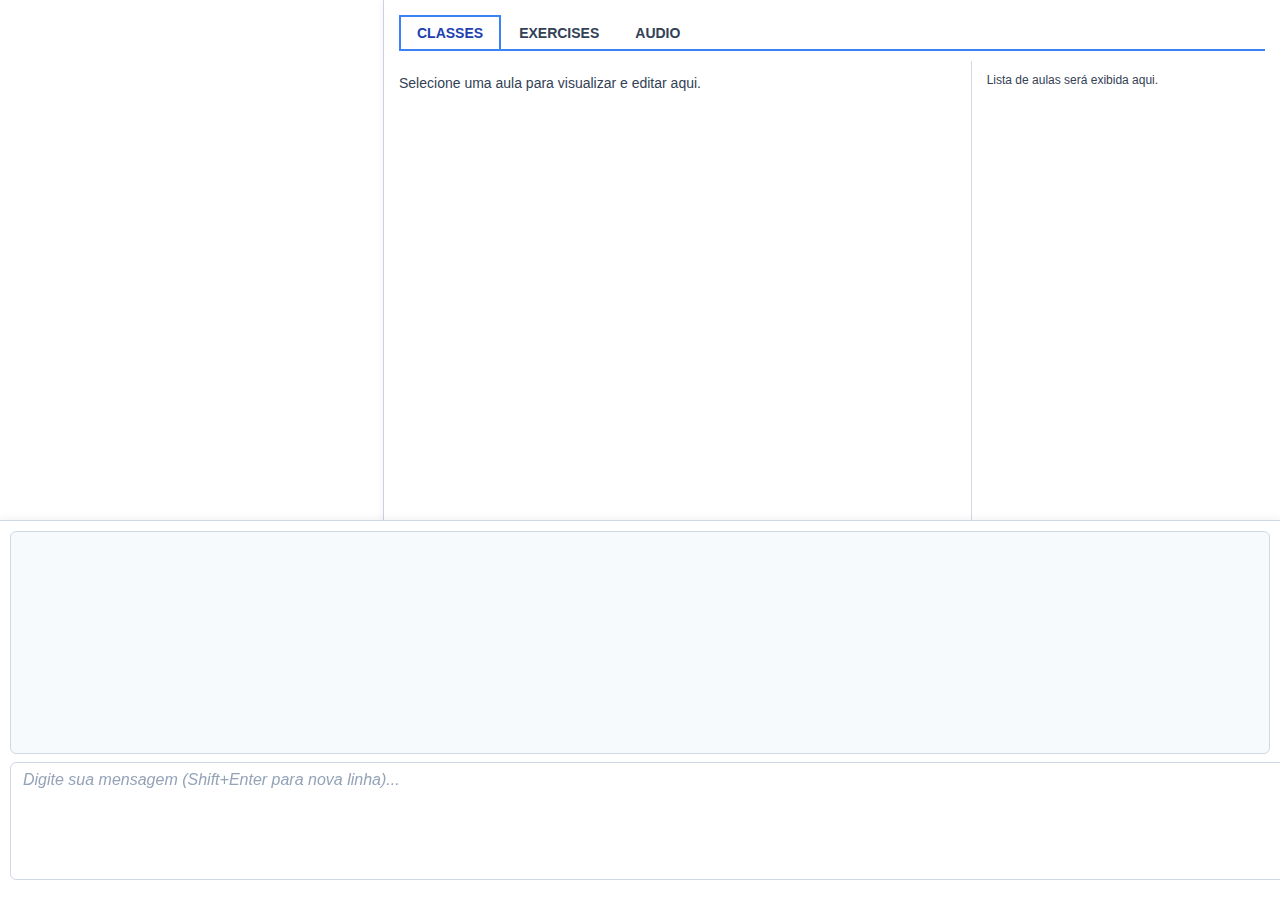
<file: teacher_page.html>
<!DOCTYPE html>
<html lang="pt-BR">
<head>
<meta charset="UTF-8" />
<meta name="viewport" content="width=device-width, initial-scale=1" />
<title>Chat IA e Dados Supabase Hierárquico - Layout Fixo com Abas</title>
<style>
  /* Reset básico */
  body, html {
    margin: 0; padding: 0; height: 100vh; font-family: 'Segoe UI', Tahoma, Geneva, Verdana, sans-serif;
    display: flex; flex-direction: column; background: #f0f4f8;
    color: #333;
    overflow: hidden;
  }

  /* Container superior dividido em 2 partes */
  #top-container {
    display: flex;
    flex: 1 1 auto;
    height: calc(100vh - 380px); /* altura total menos altura do chat fixo aumentado para área maior */
    overflow: hidden;
  }

  /* Parte 1 esquerda - lista de alunos e dropdown */
  #students-container {
    flex: 0 0 30%;
    max-width: 30%;
    min-width: 30%;
    background: #ffffff;
    border-right: 1px solid #d1d9e6;
    box-shadow: 2px 0 8px rgba(0,0,0,0.05);
    overflow-y: scroll; /* forçar scroll sempre */
    min-height: 0;
    padding: 10px;
    box-sizing: border-box;
    font-size: 12px;
  }

  /* Linha de aluno */
  .student-row {
    display: flex;
    align-items: center;
    gap: 8px;
    white-space: nowrap;
    margin-bottom: 8px;
  }

  /* Campos fixos com overflow oculto */
  .student-field {
    flex-shrink: 0;
    overflow: hidden;
    text-overflow: ellipsis;
    white-space: nowrap;
    border: 1px solid #ccc;
    padding: 2px 6px;
    border-radius: 4px;
    background: #f9fafb;
  }
  .field-id { width: 90px; }
  .field-nome { width: 120px; }
  .field-level { width: 24px; } /* Ajustado para conter 2 caracteres */

  /* Dropdown class plans */
  .classplan-dropdown {
    flex-shrink: 0;
    width: 150px;
    font-size: 12px;
    padding: 2px 4px;
  }

  /* Botão enviar */
  .send-classplan-btn {
    flex-shrink: 0;
    padding: 4px 8px;
    font-size: 12px;
    cursor: pointer;
    border: 1px solid #3b82f6;
    background-color: #3b82f6;
    color: white;
    border-radius: 4px;
    transition: background-color 0.3s ease;
  }
  .send-classplan-btn:hover {
    background-color: #2563eb;
  }

  /* Parte 2 direita - container das abas */
  #classplan-display {
    flex: 0 0 70%;
    max-width: 70%;
    min-width: 70%;
    background: #ffffff;
    padding: 15px;
    box-sizing: border-box;
    overflow: hidden;
    box-shadow: -2px 0 8px rgba(0,0,0,0.05);
    font-size: 14px;
    color: #334155;
    display: flex;
    flex-direction: column;
  }

  /* Abas */
  .tabs {
    display: flex;
    border-bottom: 2px solid #3b82f6;
    margin-bottom: 10px;
  }
  .tab {
    padding: 8px 16px;
    cursor: pointer;
    font-weight: 600;
    font-size: 14px;
    color: #334155;
    border: 2px solid transparent;
    border-bottom: none;
    user-select: none;
  }
  .tab.active {
    border-color: #3b82f6 #3b82f6 white #3b82f6;
    background-color: white;
    color: #1e40af;
  }

  /* Conteúdo das abas */
  .tab-content {
    flex: 1 1 auto;
    display: none;
    overflow: hidden;
    height: 100%;
  }
  .tab-content.active {
    display: flex;
    flex-direction: row;
    height: 100%;
  }

  /* Área esquerda e direita dentro das abas CLASSES e EXERCISES */
  .tab-left, .tab-right {
    overflow-y: scroll; /* forçar scroll sempre */
    min-height: 0;
    box-sizing: border-box;
  }
  .tab-left {
    flex: 2 1 0;
    padding-right: 15px;
    border-right: 1px solid #d1d9e6;
  }
  .tab-right {
    flex: 1 1 0;
    padding-left: 15px;
    font-size: 12px;
  }

  /* Correção específica para #exercise-detail-container */
  #exercise-detail-container {
    min-height: 0;
    overflow-y: scroll; /* forçar scroll sempre */
  }

  /* Lista direita das aulas e exercícios */
  .list-item {
    padding: 6px 8px;
    border-bottom: 1px solid #e2e8f0;
    cursor: pointer;
    white-space: nowrap;
    overflow: hidden;
    text-overflow: ellipsis;
  }
  .list-item:hover {
    background-color: #dbeafe;
  }
  .list-item.selected {
    background-color: #3b82f6;
    color: white;
  }

  /* Tabela simplificada para lista direita */
  .list-table {
    width: 100%;
    border-collapse: collapse;
  }
  .list-table th, .list-table td {
    padding: 4px 6px;
    border-bottom: 1px solid #e2e8f0;
    font-size: 12px;
    white-space: nowrap;
    overflow: hidden;
    text-overflow: ellipsis;
  }
  .list-table th {
    background-color: #e0e7ff;
    color: #1e40af;
    font-weight: 700;
    text-align: left;
  }

  /* Header pequeno para descrição e statement */
  .small-header {
    font-size: 14px;
    font-weight: 600;
    margin-bottom: 8px;
    color: #1e40af;
  }

  /* Conteúdo para leitura confortável */
  .content-textarea {
    width: 100%;
    height: calc(100% - 30px);
    resize: vertical;
    font-size: 16px;
    font-family: 'Segoe UI', Tahoma, Geneva, Verdana, sans-serif;
    padding: 8px;
    box-sizing: border-box;
    border: 1px solid #d1d9e6;
    border-radius: 6px;
    background-color: #f7fafc;
    color: #2d3748;
  }

  /* Botão editar para exercises */
  .edit-btn {
    margin-left: 8px;
    padding: 2px 6px;
    font-size: 12px;
    cursor: pointer;
    border: 1px solid #3b82f6;
    background-color: #3b82f6;
    color: white;
    border-radius: 4px;
    transition: background-color 0.3s ease;
  }
  .edit-btn:hover {
    background-color: #2563eb;
  }

  /* Campo chat fixo no bottom, largura 100%, altura aumentada e padding inferior */
  #chat-container {
    position: fixed;
    bottom: 0;
    left: 0;
    width: 100%;
    height: 380px; /* aumentado consideravelmente para melhor leitura e troca de mensagens */
    background: #ffffff;
    border-top: 1px solid #d1d9e6;
    box-shadow: 0 -2px 8px rgba(0,0,0,0.05);
    display: flex;
    flex-direction: column;
    padding: 10px 10px 20px 10px; /* padding bottom para evitar sumir no bottom */
    box-sizing: border-box;
  }

  #chat-messages {
    flex: 1;
    overflow-y: scroll; /* forçar scroll sempre */
    margin-bottom: 8px;
    font-size: 14px;
    border: 1px solid #d1d9e6;
    border-radius: 6px;
    padding: 10px;
    background-color: #f7fafc;
  }

  #chat-input {
    width: 100%;
    height: 100px;
    resize: none;
    border: 1px solid #d1d9e6;
    border-radius: 6px;
    padding: 8px 12px;
    font-size: 16px;
    font-family: 'Segoe UI', Tahoma, Geneva, Verdana, sans-serif;
    color: #2d3748;
    background-color: #ffffff;
    overflow-wrap: break-word;
  }
  #chat-input:focus {
    outline: none;
    background-color: #ffffff;
    border-color: #3b82f6;
    box-shadow: 0 0 6px rgba(59,130,246,0.5);
  }
  #chat-input::placeholder {
    color: #94a3b8;
    font-style: italic;
  }

  /* Player audio */
  #audio-player {
    width: 100%;
    outline: none;
  }

  /* Container para áudio e botão download */
  #audio-container {
    display: flex;
    flex-direction: column;
    gap: 10px;
  }
  #download-audio-btn {
    width: 120px;
    padding: 6px 12px;
    font-size: 14px;
    cursor: pointer;
    border: 1px solid #3b82f6;
    background-color: #3b82f6;
    color: white;
    border-radius: 4px;
    align-self: flex-start;
    transition: background-color 0.3s ease;
  }
  #download-audio-btn:hover {
    background-color: #2563eb;
  }
</style>
</head>
<body>

<div id="top-container">
  <div id="students-container">
    <!-- Lista de alunos com dropdown e botão será inserida aqui -->
  </div>
  <div id="classplan-display">
    <!-- Abas e conteúdos serão inseridos aqui -->
    <div class="tabs">
      <div class="tab active" data-tab="classes-tab">CLASSES</div>
      <div class="tab" data-tab="exercises-tab">EXERCISES</div>
      <div class="tab" data-tab="audio-tab">AUDIO</div>
    </div>
    <div id="classes-tab" class="tab-content active">
      <div class="tab-left" id="class-description-container">
        <p>Selecione uma aula para visualizar e editar aqui.</p>
      </div>
      <div class="tab-right" id="class-list-container">
        <p>Lista de aulas será exibida aqui.</p>
      </div>
    </div>
    <div id="exercises-tab" class="tab-content">
      <div class="tab-left" id="exercise-detail-container">
        <p>Selecione um exercício para visualizar e editar aqui.</p>
      </div>
      <div class="tab-right" id="exercise-list-container">
        <p>Lista de exercícios será exibida aqui.</p>
      </div>
    </div>
    <div id="audio-tab" class="tab-content">
      <div id="audio-container">
        <audio id="audio-player" controls></audio>
        <button id="download-audio-btn" disabled>Download Áudio</button>
      </div>
    </div>
  </div>
</div>

<div id="chat-container">
  <div id="chat-messages"></div>
  <textarea id="chat-input" placeholder="Digite sua mensagem (Shift+Enter para nova linha)..."></textarea>
</div>

<script>
  const SUPABASE_URL = 'https://htsorgukdbfuuypiuksm.supabase.co';
  const SUPABASE_KEY = 'sb_publishable_8bpn_JEYZU2YzVMC5UK3CA_9Kn4LPdm';
  const WEBHOOK_IA = 'https://powerfulkiwi-n8n.cloudfy.live/webhook/english_page';
  
  const headersSupabase = {
    'apikey': SUPABASE_KEY,
    'Authorization': 'Bearer ' + SUPABASE_KEY,
    'Content-Type': 'application/json',
  };

  // Estado global para armazenar dados selecionados
  let currentClassPlanId = null;
  let currentClassId = null;
  let currentExerciseId = null;
  let classesData = [];
  let exercisesData = [];

  async function fetchTable(table, columns, filter = null) {
    let url = `${SUPABASE_URL}/rest/v1/${table}?select=${columns.join(',')}`;
    if (filter) {
      url += `&${filter}`;
    }
    try {
      const res = await fetch(url, { headers: headersSupabase });
      if (!res.ok) throw new Error(`Erro ao buscar ${table}: ${res.status}`);
      return await res.json();
    } catch (e) {
      console.error(e);
      return [];
    }
  }

  // Carrega alunos e para cada aluno carrega seus class plans para dropdown
  async function loadStudentsWithClassPlans() {
    const students = await fetchTable('student', ['id', 'nome', 'level']);
    const container = document.getElementById('students-container');
    container.innerHTML = '';

    for (const student of students) {
      // Criar linha do aluno
      const row = document.createElement('div');
      row.className = 'student-row';

      // Campos fixos
      const idField = document.createElement('div');
      idField.className = 'student-field field-id';
      idField.textContent = student.id;
      row.appendChild(idField);

      const nomeField = document.createElement('div');
      nomeField.className = 'student-field field-nome';
      nomeField.textContent = student.nome;
      row.appendChild(nomeField);

      const levelField = document.createElement('div');
      levelField.className = 'student-field field-level';
      levelField.textContent = student.level;
      row.appendChild(levelField);

      // Dropdown class plans
      const classPlans = await fetchTable('class_plan', ['id', 'description'], `id_student=eq.${student.id}`);
      const dropdown = document.createElement('select');
      dropdown.className = 'classplan-dropdown';
      const defaultOption = document.createElement('option');
      defaultOption.value = '';
      defaultOption.textContent = 'Selecione class plan';
      dropdown.appendChild(defaultOption);
      for (const cp of classPlans) {
        const option = document.createElement('option');
        option.value = cp.id;
        option.textContent = cp.description;
        dropdown.appendChild(option);
      }
      row.appendChild(dropdown);

      // Botão enviar
      const btn = document.createElement('button');
      btn.className = 'send-classplan-btn';
      btn.textContent = 'Enviar';
      btn.disabled = true; // desabilitado até selecionar class plan
      row.appendChild(btn);

      // Habilitar botão se dropdown selecionado
      dropdown.addEventListener('change', () => {
        btn.disabled = dropdown.value === '';
      });

      // Ao clicar no botão, carregar dados do class plan na parte 2
      btn.addEventListener('click', async () => {
        if (!dropdown.value) return;
        currentClassPlanId = dropdown.value;
        await loadClassPlanTabs(currentClassPlanId);
        switchTab('classes-tab');
      });

      container.appendChild(row);
    }
  }

  // Gerenciar abas
  const tabs = document.querySelectorAll('.tab');
  tabs.forEach(tab => {
    tab.addEventListener('click', () => {
      switchTab(tab.dataset.tab);
    });
  });

  function switchTab(tabId) {
    tabs.forEach(t => t.classList.toggle('active', t.dataset.tab === tabId));
    document.querySelectorAll('.tab-content').forEach(tc => {
      tc.classList.toggle('active', tc.id === tabId);
    });
  }

  // Carregar dados para as abas CLASSES e EXERCISES
  async function loadClassPlanTabs(classPlanId) {
    // Limpar seleções anteriores
    currentClassId = null;
    currentExerciseId = null;
    classesData = [];
    exercisesData = [];

    // Buscar classes associadas
    classesData = await fetchTable('classes', ['id', 'type', 'title', 'description', 'content', 'audio_url'], `id_class_plan=eq.${classPlanId}`);

    // Popular lista direita da aba CLASSES
    populateClassList();

    // Limpar visualização esquerda da aba CLASSES
    clearClassDescription();

    // Limpar aba EXERCISES
    clearExerciseList();
    clearExerciseDetail();

    // Limpar aba AUDIO
    clearAudioTab();
  }

  // Popula lista direita da aba CLASSES (sem campo id)
  function populateClassList() {
    const container = document.getElementById('class-list-container');
    container.innerHTML = '';

    if (classesData.length === 0) {
      container.textContent = 'Nenhuma aula encontrada para este class plan.';
      return;
    }

    classesData.forEach(cls => {
      const div = document.createElement('div');
      div.className = 'list-item';
      div.title = `${cls.type} | ${cls.title}`;
      div.textContent = `${cls.type} | ${cls.title}`;
      div.dataset.classId = cls.id;
      div.addEventListener('click', () => {
        selectClass(cls.id);
      });
      container.appendChild(div);
    });
  }

  // Seleciona uma aula e exibe seu conteúdo na parte esquerda da aba CLASSES
  function selectClass(classId) {
    currentClassId = classId;

    // Atualiza seleção visual na lista
    const items = document.querySelectorAll('#class-list-container .list-item');
    items.forEach(item => {
      item.classList.toggle('selected', item.dataset.classId === classId);
    });

    const cls = classesData.find(c => c.id === classId);
    if (!cls) return;

    const container = document.getElementById('class-description-container');
    container.innerHTML = '';

    // Description como header pequeno
    const descHeader = document.createElement('div');
    descHeader.className = 'small-header';
    descHeader.textContent = cls.description || '(Sem descrição)';
    container.appendChild(descHeader);

    // Content como textarea para leitura e edição
    const contentArea = document.createElement('textarea');
    contentArea.className = 'content-textarea';
    contentArea.value = cls.content || '';
    contentArea.placeholder = 'Conteúdo da aula...';
    contentArea.addEventListener('input', (e) => {
      cls.content = e.target.value;
    });
    container.appendChild(contentArea);

    // Ao selecionar uma classe, carregar exercícios relacionados e limpar exercício selecionado
    loadExercisesForClass(classId);
    clearExerciseDetail();

    // Carregar áudio da aula selecionada
    loadAudioForClass(classId);
  }

  // Limpa visualização esquerda da aba CLASSES
  function clearClassDescription() {
    const container = document.getElementById('class-description-container');
    container.innerHTML = '<p>Selecione uma aula para visualizar e editar aqui.</p>';
  }

  // Carrega exercícios para a classe selecionada e popula lista direita da aba EXERCISES
  async function loadExercisesForClass(classId) {
    exercisesData = await fetchTable('exercises', ['id', 'type', 'statement', 'question_1', 'question_2', 'question_3', 'question_4', 'question_5', 'question_6', 'question_7', 'question_8', 'question_9', 'question_10'], `id_class=eq.${classId}`);

    populateExerciseList();
  }

  // Popula lista direita da aba EXERCISES
  function populateExerciseList() {
    const container = document.getElementById('exercise-list-container');
    container.innerHTML = '';

    if (exercisesData.length === 0) {
      container.textContent = 'Nenhum exercício encontrado para esta aula.';
      return;
    }

    exercisesData.forEach(ex => {
      const div = document.createElement('div');
      div.className = 'list-item';
      div.title = `${ex.type} | ${ex.statement}`;
      div.textContent = `${ex.type} | ${ex.statement}`;
      div.dataset.exerciseId = ex.id;

      // Botão editar
      const btnEdit = document.createElement('button');
      btnEdit.className = 'edit-btn';
      btnEdit.textContent = 'Editar';
      btnEdit.addEventListener('click', (e) => {
        e.stopPropagation();
        selectExercise(ex.id);
      });

      div.appendChild(btnEdit);

      div.addEventListener('click', () => {
        selectExercise(ex.id);
      });

      container.appendChild(div);
    });
  }

  // Seleciona um exercício e exibe seu conteúdo na parte esquerda da aba EXERCISES
  function selectExercise(exerciseId) {
    currentExerciseId = exerciseId;

    // Atualiza seleção visual na lista
    const items = document.querySelectorAll('#exercise-list-container .list-item');
    items.forEach(item => {
      item.classList.toggle('selected', item.dataset.exerciseId === exerciseId);
    });

    const ex = exercisesData.find(e => e.id === exerciseId);
    if (!ex) return;

    const container = document.getElementById('exercise-detail-container');
    container.innerHTML = '';

    // Statement como header pequeno
    const statementHeader = document.createElement('div');
    statementHeader.className = 'small-header';
    statementHeader.textContent = ex.statement || '(Sem statement)';
    container.appendChild(statementHeader);

    // Perguntas question_1 a question_10 exibidas em textareas para leitura e edição
    for (let i = 1; i <= 10; i++) {
      const key = `question_${i}`;
      const label = document.createElement('label');
      label.textContent = `Question ${i}:`;
      label.style.fontWeight = '600';
      label.style.marginTop = '8px';
      container.appendChild(label);

      const textarea = document.createElement('textarea');
      textarea.className = 'content-textarea';
      textarea.style.height = '60px';
      textarea.value = ex[key] || '';
      textarea.placeholder = `Pergunta ${i}...`;
      textarea.addEventListener('input', (e) => {
        ex[key] = e.target.value;
      });
      container.appendChild(textarea);
    }
  }

  // Limpa lista direita da aba EXERCISES
  function clearExerciseList() {
    const container = document.getElementById('exercise-list-container');
    container.innerHTML = '<p>Lista de exercícios será exibida aqui.</p>';
  }

  // Limpa visualização esquerda da aba EXERCISES
  function clearExerciseDetail() {
    const container = document.getElementById('exercise-detail-container');
    container.innerHTML = '<p>Selecione um exercício para visualizar e editar aqui.</p>';
  }

  // Limpa aba AUDIO
  function clearAudioTab() {
    const audioPlayer = document.getElementById('audio-player');
    audioPlayer.src = '';
    const btnDownload = document.getElementById('download-audio-btn');
    btnDownload.disabled = true;
    btnDownload.onclick = null;
  }

  // Função para carregar áudio da aula selecionada (se existir URL)
  async function loadAudioForClass(classId) {
    const cls = classesData.find(c => c.id === classId);
    if (!cls || !cls.audio_url) {
      clearAudioTab();
      return;
    }

    try {
      const res = await fetch(cls.audio_url, { headers: headersSupabase });
      if (!res.ok) throw new Error('Erro ao carregar áudio');
      const blob = await res.blob();
      setAudioBlob(blob);
    } catch (e) {
      console.error(e);
      clearAudioTab();
    }
  }

  // Define o áudio no player e botão download a partir de Blob
  function setAudioBlob(blob) {
    const audioUrl = URL.createObjectURL(blob);
    const audioPlayer = document.getElementById('audio-player');
    audioPlayer.src = audioUrl;

    const btnDownload = document.getElementById('download-audio-btn');
    btnDownload.disabled = false;
    btnDownload.onclick = () => {
      const a = document.createElement('a');
      a.href = audioUrl;
      a.download = `audio_${currentClassPlanId || 'unknown'}.mp3`;
      document.body.appendChild(a);
      a.click();
      document.body.removeChild(a);
    };
  }

  // Chat message container and input
  const chatMessagesDiv = document.getElementById('chat-messages');
  const chatInput = document.getElementById('chat-input');

  function addMessage(sender, text) {
    const div = document.createElement('div');
    div.textContent = text;
    div.style.padding = '4px 8px';
    div.style.marginBottom = '4px';
    div.style.borderRadius = '8px';
    div.style.maxWidth = '80%';
    div.style.wordWrap = 'break-word';
    if (sender === 'user') {
      div.style.backgroundColor = '#3b82f6';
      div.style.color = 'white';
      div.style.alignSelf = 'flex-end';
    } else {
      div.style.backgroundColor = '#e2e8f0';
      div.style.color = '#2d3748';
      div.style.alignSelf = 'flex-start';
    }
    chatMessagesDiv.appendChild(div);
    chatMessagesDiv.scrollTop = chatMessagesDiv.scrollHeight;
  }

  // Função para enviar mensagem e receber texto + áudio binário do webhook
  async function sendMessage() {
    const text = chatInput.value.trim();
    if (!text) return;

    if (!currentClassPlanId) {
      addMessage('ia', 'Por favor, selecione um class plan antes de enviar a mensagem.');
      return;
    }

    addMessage('user', text);
    chatInput.value = '';

    try {
      // Enviar mensagem para webhook IA
      const res = await fetch(WEBHOOK_IA, {
        method: 'POST',
        headers: { 'Content-Type': 'application/json' },
        body: JSON.stringify({ message: text, class_plan_id: currentClassPlanId }),
      });

      if (!res.ok) {
        addMessage('ia', 'Erro na resposta do agente IA.');
        return;
      }

      // Tentar interpretar resposta como JSON (texto IA)
      const contentType = res.headers.get('content-type') || '';
      if (contentType.includes('application/json')) {
        const data = await res.json();
        const output = data.output || 'Resposta vazia do agente IA.';
        addMessage('ia', output);

        // Se houver campo audio_base64 (não usado aqui, mas pode ser adaptado)
        if (data.audio_base64) {
          // Caso queira suportar base64, implementar aqui
        }

      } else if (contentType.startsWith('audio/')) {
        // Resposta é áudio binário puro
        const audioBlob = await res.blob();
        setAudioBlob(audioBlob);
        addMessage('ia', 'Áudio recebido e carregado na aba AUDIO.');
        // Trocar para aba AUDIO para facilitar audição
        switchTab('audio-tab');
      } else {
        // Resposta inesperada
        const textResp = await res.text();
        addMessage('ia', `Resposta inesperada: ${textResp}`);
      }

    } catch (e) {
      addMessage('ia', 'Falha na comunicação com o agente IA.');
      console.error(e);
    }
  }

  chatInput.addEventListener('keydown', (e) => {
    if (e.key === 'Enter' && !e.shiftKey) {
      e.preventDefault();
      sendMessage();
    }
  });

  window.onload = () => {
    loadStudentsWithClassPlans();
  };
</script>

</body>
</html>
</file>
